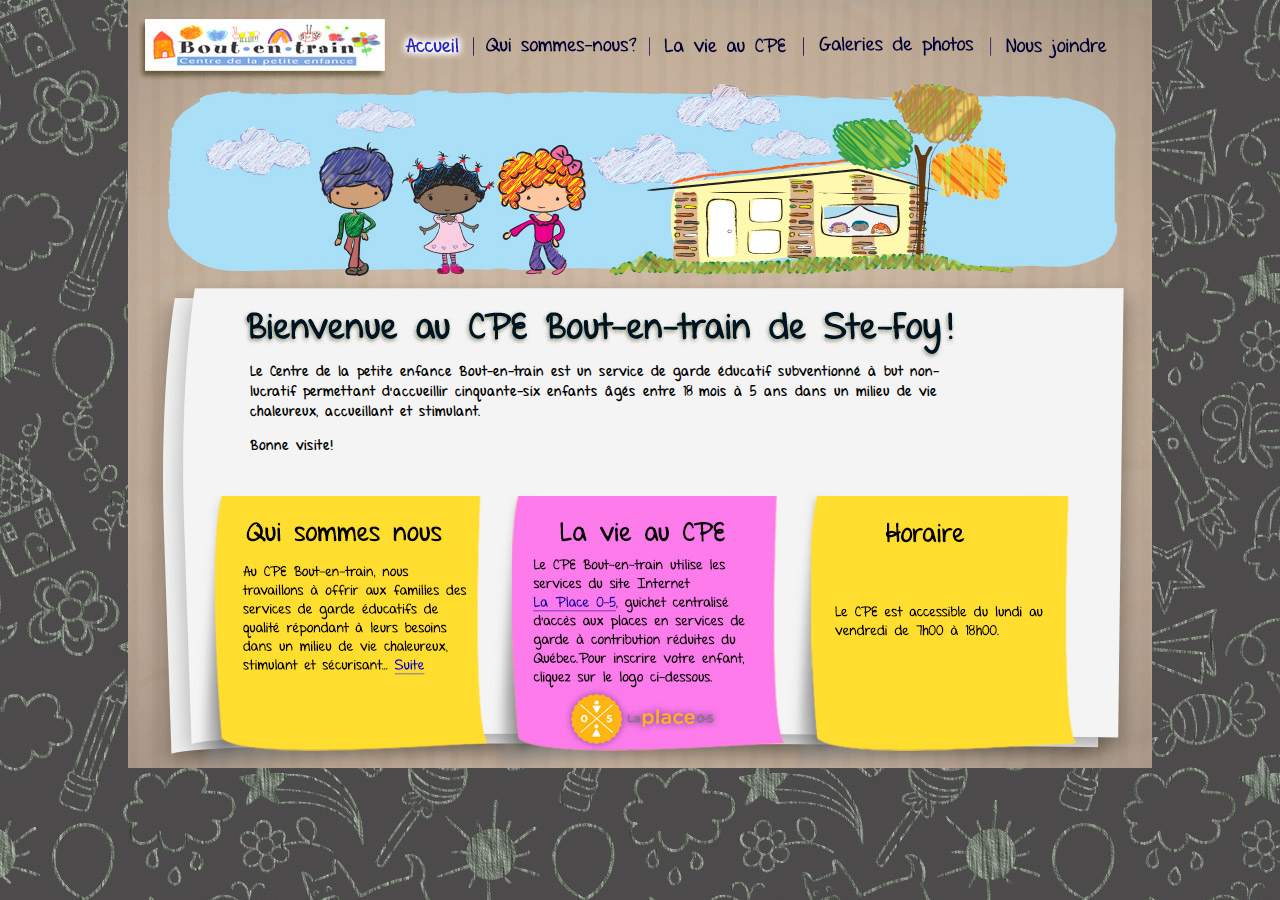
<file: accueil.html>
<html>
<head>
<meta http-equiv="Content-Type" content="text/html; charset=utf-8">
<title>Accueil</title>
<link rel="stylesheet" type="text/css" href="styleCpe.css" media="screen" />
<script type="text/javascript">
function MM_swapImgRestore() { //v3.0
  var i,x,a=document.MM_sr; for(i=0;a&&i<a.length&&(x=a[i])&&x.oSrc;i++) x.src=x.oSrc;
}
function MM_preloadImages() { //v3.0
  var d=document; if(d.images){ if(!d.MM_p) d.MM_p=new Array();
    var i,j=d.MM_p.length,a=MM_preloadImages.arguments; for(i=0; i<a.length; i++)
    if (a[i].indexOf("#")!=0){ d.MM_p[j]=new Image; d.MM_p[j++].src=a[i];}}
}

function MM_findObj(n, d) { //v4.01
  var p,i,x;  if(!d) d=document; if((p=n.indexOf("?"))>0&&parent.frames.length) {
    d=parent.frames[n.substring(p+1)].document; n=n.substring(0,p);}
  if(!(x=d[n])&&d.all) x=d.all[n]; for (i=0;!x&&i<d.forms.length;i++) x=d.forms[i][n];
  for(i=0;!x&&d.layers&&i<d.layers.length;i++) x=MM_findObj(n,d.layers[i].document);
  if(!x && d.getElementById) x=d.getElementById(n); return x;
}

function MM_swapImage() { //v3.0
  var i,j=0,x,a=MM_swapImage.arguments; document.MM_sr=new Array; for(i=0;i<(a.length-2);i+=3)
   if ((x=MM_findObj(a[i]))!=null){document.MM_sr[j++]=x; if(!x.oSrc) x.oSrc=x.src; x.src=a[i+2];}
}
</script>

<link rel="shortcut icon" href="images/Btt.ico">

</head>

<body onLoad="MM_preloadImages('images/AccueilRoll.jpg','images/QuiSommeNousRoll.jpg','images/LaVieRoll.jpg','images/GalerieMenuRoll.jpg','images/NousJoindreMenuRoll.jpg')">
<table width="1024" border="0" align="center" cellpadding="0" cellspacing="0">
  <tr>
    <td colspan="3" align="left" valign="top"><table width="1024" border="0" cellspacing="0" cellpadding="0">
      <tr>
        <td width="267" height="78" align="left" valign="top"><a href="accueil.html"><img src="images/LogoCpe.jpg" width="267" height="78" alt="LogoCpe"></a></td>
        <td width="74" height="78" align="left" valign="top"><a href="accueil.html" onMouseOut="MM_swapImgRestore()" onMouseOver="MM_swapImage('AccueilMenu','','images/AccueilRoll.jpg',1)"><img src="images/AccueilRoll.jpg" width="74" height="78" id="AccueilMenu"></a></td>
        <td width="176" height="78" align="left" valign="top"><a href="quisommesnous.html" onMouseOut="MM_swapImgRestore()" onMouseOver="MM_swapImage('QuiSommesNous','','images/QuiSommeNousRoll.jpg',1)"><img src="images/QuiSommesMenu.jpg" width="176" height="78" id="QuiSommesNous"></a></td>
        <td width="153" height="78" align="left" valign="top"><a href="laviecpe.html" onMouseOut="MM_swapImgRestore()" onMouseOver="MM_swapImage('Image11','','images/LaVieRoll.jpg',1)"><img src="images/LaVieMenu.jpg" width="153" height="78" id="Image11"></a></td>
        <td width="185" height="78" align="left" valign="top"><a href="galeriephotos.html" onMouseOut="MM_swapImgRestore()" onMouseOver="MM_swapImage('GalerieMenu','','images/GalerieMenuRoll.jpg',1)"><img src="images/GalerieMenu.jpg" width="185" height="78" id="GalerieMenu"></a></td>
        <td width="169" height="78" align="left" valign="top"><a href="nousjoindre.html" onMouseOut="MM_swapImgRestore()" onMouseOver="MM_swapImage('NousJoindre','','images/NousJoindreMenuRoll.jpg',1)"><img src="images/NousJoindreMenu.jpg" width="169" height="78" id="NousJoindre"></a></td>
      </tr>
    </table></td>
  </tr>
  <tr>
    <td height="203" colspan="3" align="left" valign="top"><img src="images/Banniere.jpg" width="1024" height="203" alt="Banniere"></td>
  </tr>
  <tr>
    <td height="81" colspan="3" align="left" valign="top"><img src="images/TitreAccueil_27.jpg" width="1024" height="81"></td>
  </tr>
  <tr>
    <td width="267" height="127" align="left" valign="top"><img src="images/AccueilCoteGuche.jpg" width="267" height="127" alt="AccueilCoteGuche"></td>
    <td width="561" height="127" align="left" valign="top" bgcolor="#F4F4F4">
      <div style="margin-left:-145px">
        <span class="texte">Le Centre de la petite enfance Bout-en-train est un service de garde éducatif subventionné à but non-lucratif permettant d’accueillir cinquante-six enfants âgés entre 18 mois à 5 ans dans un milieu de vie chaleureux, accueillant et stimulant.
        <p>Bonne visite!</p></span>
      </div>
    </td>
    <td width="196" height="127" align="left" valign="top"><img src="images/AccueilCoteDroite.jpg" width="196" height="127" alt="AccueilCoteDroite"></td>
  </tr>
  <tr>
    <td colspan="3" align="left" valign="top"><table width="1024" border="0" cellspacing="0" cellpadding="0">
      <tr>
        <td width="369" height="279" align="left" valign="top"><img src="images/AccueilMemo1.jpg" alt="AcceuilMemo1" width="369" height="279" usemap="#Map2" border="0"></td>
        <td width="301" height="279" align="left" valign="top"><img src="images/AccueilMemo2.jpg" alt="AcceuilMemo2" width="301" height="279" usemap="#Map" border="0"></td>
        <td width="354" height="279" align="left" valign="top"><img src="images/AccueilMemo3.jpg" width="354" height="279" alt="AccueilMemo3"></td>
      </tr>
    </table></td>
  </tr>
</table>

<map name="Map">
  <area shape="rect" coords="68,200,234,260" href="https://www.laplace0-5.com/in/faces/homeInBook.xhtml" target="_blank">
  <area shape="rect" coords="37,106,120,123" href="https://www.laplace0-5.com/in/faces/homeInBook.xhtml" target="_blank">
</map>

<map name="Map2">
  <area shape="rect" coords="266,170,302,188" href="quisommesnous.html">
</map>
</body>
</html>
</file>
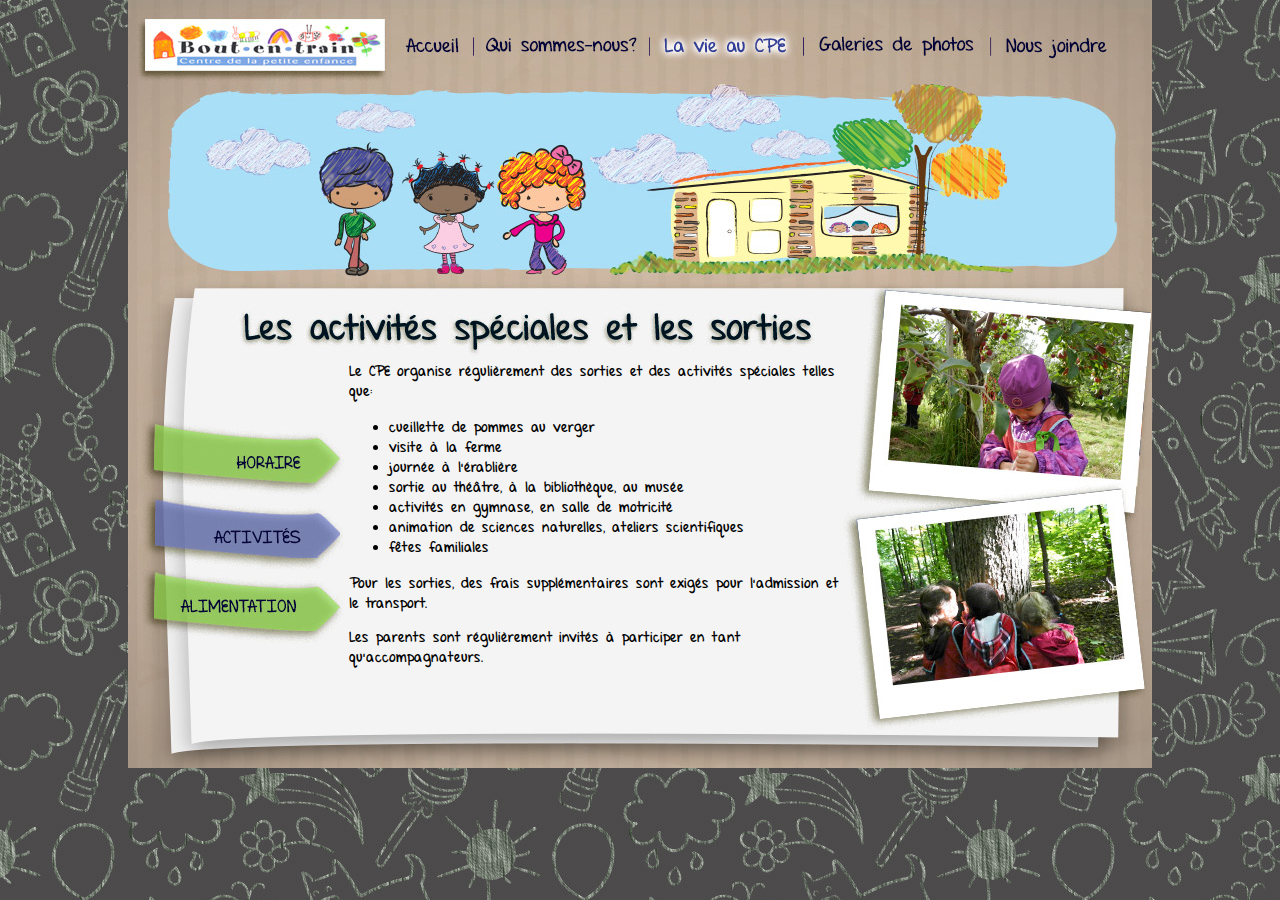
<file: activites.html>
<html>
<head>
<meta http-equiv="Content-Type" content="text/html; charset=utf-8">
<title>Activités spéciales et les sorties</title>
<link href="styleCpe.css" rel="stylesheet" type="text/css">
<script type="text/javascript">
function MM_swapImgRestore() { //v3.0
  var i,x,a=document.MM_sr; for(i=0;a&&i<a.length&&(x=a[i])&&x.oSrc;i++) x.src=x.oSrc;
}
function MM_preloadImages() { //v3.0
  var d=document; if(d.images){ if(!d.MM_p) d.MM_p=new Array();
    var i,j=d.MM_p.length,a=MM_preloadImages.arguments; for(i=0; i<a.length; i++)
    if (a[i].indexOf("#")!=0){ d.MM_p[j]=new Image; d.MM_p[j++].src=a[i];}}
}

function MM_findObj(n, d) { //v4.01
  var p,i,x;  if(!d) d=document; if((p=n.indexOf("?"))>0&&parent.frames.length) {
    d=parent.frames[n.substring(p+1)].document; n=n.substring(0,p);}
  if(!(x=d[n])&&d.all) x=d.all[n]; for (i=0;!x&&i<d.forms.length;i++) x=d.forms[i][n];
  for(i=0;!x&&d.layers&&i<d.layers.length;i++) x=MM_findObj(n,d.layers[i].document);
  if(!x && d.getElementById) x=d.getElementById(n); return x;
}

function MM_swapImage() { //v3.0
  var i,j=0,x,a=MM_swapImage.arguments; document.MM_sr=new Array; for(i=0;i<(a.length-2);i+=3)
   if ((x=MM_findObj(a[i]))!=null){document.MM_sr[j++]=x; if(!x.oSrc) x.oSrc=x.src; x.src=a[i+2];}
}
</script>
<link rel="shortcut icon" href="images/Btt.ico">
</head>

<body onLoad="MM_preloadImages('images/AccueilRoll.jpg','images/QuiSommeNousRoll.jpg','images/LaVieRoll.jpg','images/GalerieMenuRoll.jpg','images/NousJoindreMenuRoll.jpg','images/HoraireRoll.jpg','images/VieActivitesRoll.jpg','images/AlimentationRoll.jpg')">
<table width="1024" border="0" align="center" cellpadding="0" cellspacing="0">
  <tr>
    <td colspan="3" align="left" valign="top"><table width="1024" border="0" cellspacing="0" cellpadding="0">
      <tr>
        <td width="267" height="78" align="left" valign="top"><a href="accueil.html"><img src="images/LogoCpe.jpg" width="267" height="78" alt="LogoCpe"></a></td>
        <td width="74" height="78" align="left" valign="top"><a href="accueil.html" onMouseOut="MM_swapImgRestore()" onMouseOver="MM_swapImage('Accueil','','images/AccueilRoll.jpg',1)"><img src="images/AccueilMenu.jpg" width="74" height="78" usemap="#AccueilMap" id="Accueil" border="0"></a></td>
        <td width="176" height="78" align="left" valign="top"><a href="quisommesnous.html" onMouseOut="MM_swapImgRestore()" onMouseOver="MM_swapImage('Quisommesnous','','images/QuiSommeNousRoll.jpg',1)"><img src="images/QuiSommesMenu.jpg" width="176" height="78" id="Quisommesnous"></a></td>
        <td width="153" height="78" align="left" valign="top"><a href="laviecpe.html" onMouseOut="MM_swapImgRestore()" onMouseOver="MM_swapImage('LaVieMenu','','images/LaVieRoll.jpg',1)"><img src="images/LaVieRoll.jpg" width="153" height="78" id="LaVieMenu"></a></td>
        <td width="185" height="78" align="left" valign="top"><a href="galeriephotos.html" onMouseOut="MM_swapImgRestore()" onMouseOver="MM_swapImage('GalerieMenu','','images/GalerieMenuRoll.jpg',1)"><img src="images/GalerieMenu.jpg" width="185" height="78" id="GalerieMenu"></a></td>
        <td width="169" height="78" align="left" valign="top"><a href="nousjoindre.html" onMouseOut="MM_swapImgRestore()" onMouseOver="MM_swapImage('NousJoindre','','images/NousJoindreMenuRoll.jpg',1)"><img src="images/NousJoindreMenu.jpg" width="169" height="78" id="NousJoindre"></a></td>
      </tr>
    </table></td>
  </tr>
  <tr>
    <td height="203" colspan="3" align="left" valign="top"><img src="images/Banniere.jpg" width="1024" height="203" alt="Banniere"></td>
  </tr>
  <tr>
    <td height="81" colspan="2" align="left" valign="top"><img src="images/TitreActivites_27.jpg" width="715" height="81"></td>
    <td width="309" height="487" rowspan="3" align="left" valign="top"><a href="galeriephotos.html"><img src="images/ActivitesPhoto.jpg" width="309" height="487" alt="Activitesphoto"></a></td>
  </tr>
  <tr>
    <td width="221" align="left" valign="top"><table width="220" border="0" cellspacing="0" cellpadding="0">
      <tr>
        <td width="220" height="57" align="left" valign="top"><img src="images/QuiSommesNousCoteGauche.jpg" width="221" height="57" alt="quicotegauche"></td>
      </tr>
      <tr>
        <td width="220" height="78" align="left" valign="top"><a href="horaire.html" onMouseOut="MM_swapImgRestore()" onMouseOver="MM_swapImage('horaire','','images/HoraireRoll.jpg',1)"><img src="images/Horaire.jpg" width="221" height="78" id="horaire"></a></td>
      </tr>
      <tr>
        <td width="221" height="74" align="left" valign="top"><a href="activites.html" onMouseOut="MM_swapImgRestore()" onMouseOver="MM_swapImage('Activites','','images/VieActivitesRoll.jpg',1)"><img src="images/VieActivitesRoll.jpg" width="221" height="74" id="Activites"></a></td>
      </tr>
      <tr>
        <td width="221" height="71" align="left" valign="top"><a href="alimentation.html" onMouseOut="MM_swapImgRestore()" onMouseOver="MM_swapImage('Alimentation','','images/AlimentationRoll.jpg',1)"><img src="images/VieAlimentation.jpg" width="221" height="71" id="Alimentation"></a></td>
      </tr>
      <tr>
        <td width="221" height="88" align="left" valign="top"><img src="images/LaVieCoteGauche.jpg" width="221" height="88" usemap="#quipartenairesMap" id="quipartenaires" border="0"></td>
      </tr>
    </table></td>
    <td width="494" height="368" align="left" valign="top" bgcolor="#F4F4F4"><p class="texte">Le CPE organise régulièrement des sorties et des activités
spéciales telles que:</span>
      <ul>
        <li class="texte">cueillette de pommes au verger</li>
        <li class="texte">visite à la ferme</li>
        <li class="texte">journée à l’érablière</li>
<li class="texte">sortie au théâtre, à la bibliothèque, au musée</li>
<li class="texte">activités en gymnase, en salle de motricité</li>
<li class="texte">animation de sciences naturelles, ateliers scientifiques</li>
<li class="texte">fêtes familiales</li>
 </ul>       
      <p class="texte">Pour les sorties, des frais supplémentaires sont exigés pour l’admission et le transport.</p>
      <p class="texte">Les parents sont régulièrement invités à participer en tant qu’accompagnateurs.</p></td>
  </tr>
  <tr>
    <td height="38" colspan="2" align="left" valign="top"><img src="images/QuiSommesNousBannerBas.jpg" width="715" height="38" alt="quisommesbas"></td>
  </tr>
</table>
<map name="quipartenairesMap">
  <area shape="poly" coords="141,38" href="Partenaires.html">
</map>

<map name="AccueilMap">
  <area shape="poly" coords="45,48" href="#">
</map>
</body>
</html>
</file>
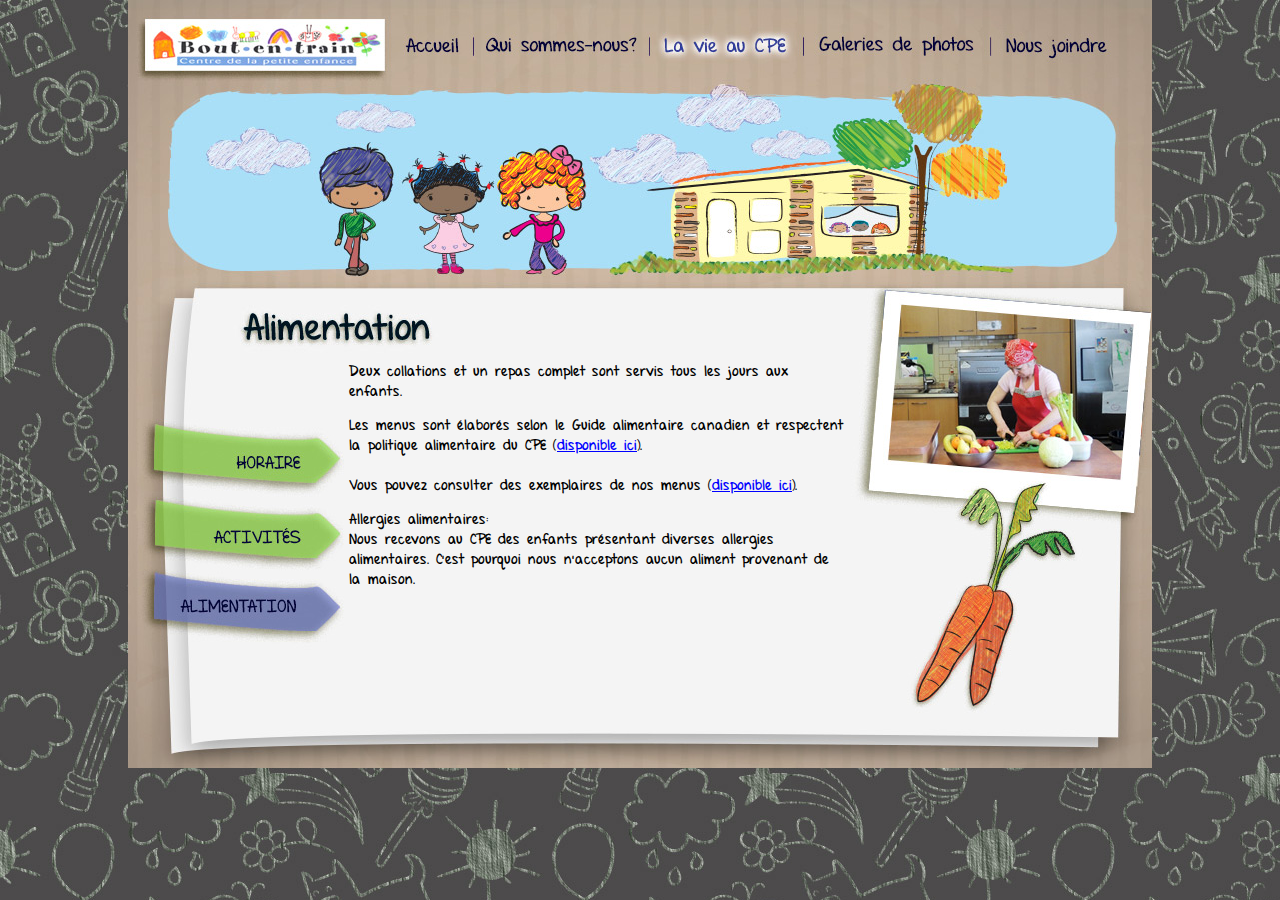
<file: alimentation.html>
<html>
<head>
<meta http-equiv="Content-Type" content="text/html; charset=utf-8">
<title>Alimentation</title>
<link href="styleCpe.css" rel="stylesheet" type="text/css">
<script type="text/javascript">
function MM_swapImgRestore() { //v3.0
  var i,x,a=document.MM_sr; for(i=0;a&&i<a.length&&(x=a[i])&&x.oSrc;i++) x.src=x.oSrc;
}
function MM_preloadImages() { //v3.0
  var d=document; if(d.images){ if(!d.MM_p) d.MM_p=new Array();
    var i,j=d.MM_p.length,a=MM_preloadImages.arguments; for(i=0; i<a.length; i++)
    if (a[i].indexOf("#")!=0){ d.MM_p[j]=new Image; d.MM_p[j++].src=a[i];}}
}

function MM_findObj(n, d) { //v4.01
  var p,i,x;  if(!d) d=document; if((p=n.indexOf("?"))>0&&parent.frames.length) {
    d=parent.frames[n.substring(p+1)].document; n=n.substring(0,p);}
  if(!(x=d[n])&&d.all) x=d.all[n]; for (i=0;!x&&i<d.forms.length;i++) x=d.forms[i][n];
  for(i=0;!x&&d.layers&&i<d.layers.length;i++) x=MM_findObj(n,d.layers[i].document);
  if(!x && d.getElementById) x=d.getElementById(n); return x;
}

function MM_swapImage() { //v3.0
  var i,j=0,x,a=MM_swapImage.arguments; document.MM_sr=new Array; for(i=0;i<(a.length-2);i+=3)
   if ((x=MM_findObj(a[i]))!=null){document.MM_sr[j++]=x; if(!x.oSrc) x.oSrc=x.src; x.src=a[i+2];}
}
</script>
<link rel="shortcut icon" href="images/Btt.ico">
</head>

<body onLoad="MM_preloadImages('images/AccueilRoll.jpg','images/QuiSommeNousRoll.jpg','images/LaVieRoll.jpg','images/GalerieMenuRoll.jpg','images/NousJoindreMenuRoll.jpg','images/HoraireRoll.jpg','images/VieActivitesRoll.jpg','images/AlimentationRoll.jpg')">
<table width="1024" border="0" align="center" cellpadding="0" cellspacing="0">
  <tr>
    <td colspan="3" align="left" valign="top"><table width="1024" border="0" cellspacing="0" cellpadding="0">
      <tr>
        <td width="267" height="78" align="left" valign="top"><a href="accueil.html"><img src="images/LogoCpe.jpg" width="267" height="78" alt="LogoCpe"></a></td>
        <td width="74" height="78" align="left" valign="top"><a href="accueil.html" onMouseOut="MM_swapImgRestore()" onMouseOver="MM_swapImage('Accueil','','images/AccueilRoll.jpg',1)"><img src="images/AccueilMenu.jpg" width="74" height="78" usemap="#AccueilMap" id="Accueil" border="0"></a></td>
        <td width="176" height="78" align="left" valign="top"><a href="quisommesnous.html" onMouseOut="MM_swapImgRestore()" onMouseOver="MM_swapImage('Quisommesnous','','images/QuiSommeNousRoll.jpg',1)"><img src="images/QuiSommesMenu.jpg" width="176" height="78" id="Quisommesnous"></a></td>
        <td width="153" height="78" align="left" valign="top"><a href="laviecpe.html" onMouseOut="MM_swapImgRestore()" onMouseOver="MM_swapImage('LaVieMenu','','images/LaVieRoll.jpg',1)"><img src="images/LaVieRoll.jpg" width="153" height="78" id="LaVieMenu"></a></td>
        <td width="185" height="78" align="left" valign="top"><a href="galeriephotos.html" onMouseOut="MM_swapImgRestore()" onMouseOver="MM_swapImage('GalerieMenu','','images/GalerieMenuRoll.jpg',1)"><img src="images/GalerieMenu.jpg" width="185" height="78" id="GalerieMenu"></a></td>
        <td width="169" height="78" align="left" valign="top"><a href="nousjoindre.html" onMouseOut="MM_swapImgRestore()" onMouseOver="MM_swapImage('NousJoindre','','images/NousJoindreMenuRoll.jpg',1)"><img src="images/NousJoindreMenu.jpg" width="169" height="78" id="NousJoindre"></a></td>
      </tr>
    </table></td>
  </tr>
  <tr>
    <td height="203" colspan="3" align="left" valign="top"><img src="images/Banniere.jpg" width="1024" height="203" alt="Banniere"></td>
  </tr>
  <tr>
    <td height="81" colspan="2" align="left" valign="top"><img src="images/AlimentationTitre_27.jpg" width="715" height="81"></td>
    <td width="309" height="487" rowspan="3" align="left" valign="top"><a href="galeriephotos"><img src="images/AlimentationPhoto.jpg" width="309" height="487" alt="AlimentationPhoto"></a></td>
  </tr>
  <tr>
    <td width="221" align="left" valign="top"><table width="220" border="0" cellspacing="0" cellpadding="0">
      <tr>
        <td width="220" height="57" align="left" valign="top"><img src="images/QuiSommesNousCoteGauche.jpg" width="221" height="57" alt="quicotegauche"></td>
      </tr>
      <tr>
        <td width="220" height="78" align="left" valign="top"><a href="horaire.html" onMouseOut="MM_swapImgRestore()" onMouseOver="MM_swapImage('horaire','','images/HoraireRoll.jpg',1)"><img src="images/Horaire.jpg" width="221" height="78" id="horaire"></a></td>
      </tr>
      <tr>
        <td width="220" height="74" align="left" valign="top"><a href="activites.html" onMouseOut="MM_swapImgRestore()" onMouseOver="MM_swapImage('Activites','','images/VieActivitesRoll.jpg',1)"><img src="images/VieActivites.jpg" width="221" height="74" id="Activites"></a></td>
      </tr>
      <tr>
        <td width="220" height="71" align="left" valign="top"><a href="alimentation.html" onMouseOut="MM_swapImgRestore()" onMouseOver="MM_swapImage('Alimentation','','images/AlimentationRoll.jpg',1)"><img src="images/AlimentationRoll.jpg" width="221" height="71" id="Alimentation"></a></td>
      </tr>
      <tr>
        <td width="220" height="88" align="left" valign="top"><img src="images/LaVieCoteGauche.jpg" width="221" height="88" usemap="#quipartenairesMap" id="quipartenaires" border="0"></td>
      </tr>
    </table></td>
    <td width="494" height="368" align="left" valign="top" bgcolor="#F4F4F4"><p class="texte">Deux collations et un repas complet sont servis tous les jours aux enfants.</p>
      <p class="texte">Les menus sont élaborés selon le Guide alimentaire canadien et respectent la politique alimentaire du CPE (<span class="bleu turquoise"><a href="documents/PolitiqueAlimentaireMai2013.pdf">disponible ici</a></span>).<br>
        <br>
      Vous pouvez consulter des exemplaires de nos menus (<span class="bleu turquoise"><a href="documents/menuAutomneSpecimen.pdf">disponible ici</a></span>).</p>
      <p class="texte">Allergies alimentaires:<br>
    Nous recevons au CPE des enfants présentant diverses allergies alimentaires. C’est pourquoi nous n’acceptons aucun aliment provenant de la maison.</p></td>
  </tr>
  <tr>
    <td height="38" colspan="2" align="left" valign="top"><img src="images/QuiSommesNousBannerBas.jpg" width="715" height="38" alt="quisommesbas"></td>
  </tr>
</table>
<map name="quipartenairesMap">
  <area shape="poly" coords="141,38" href="Partenaires.html">
</map>

<map name="AccueilMap">
  <area shape="poly" coords="45,48" href="#">
</map>
</body>
</html>
</file>
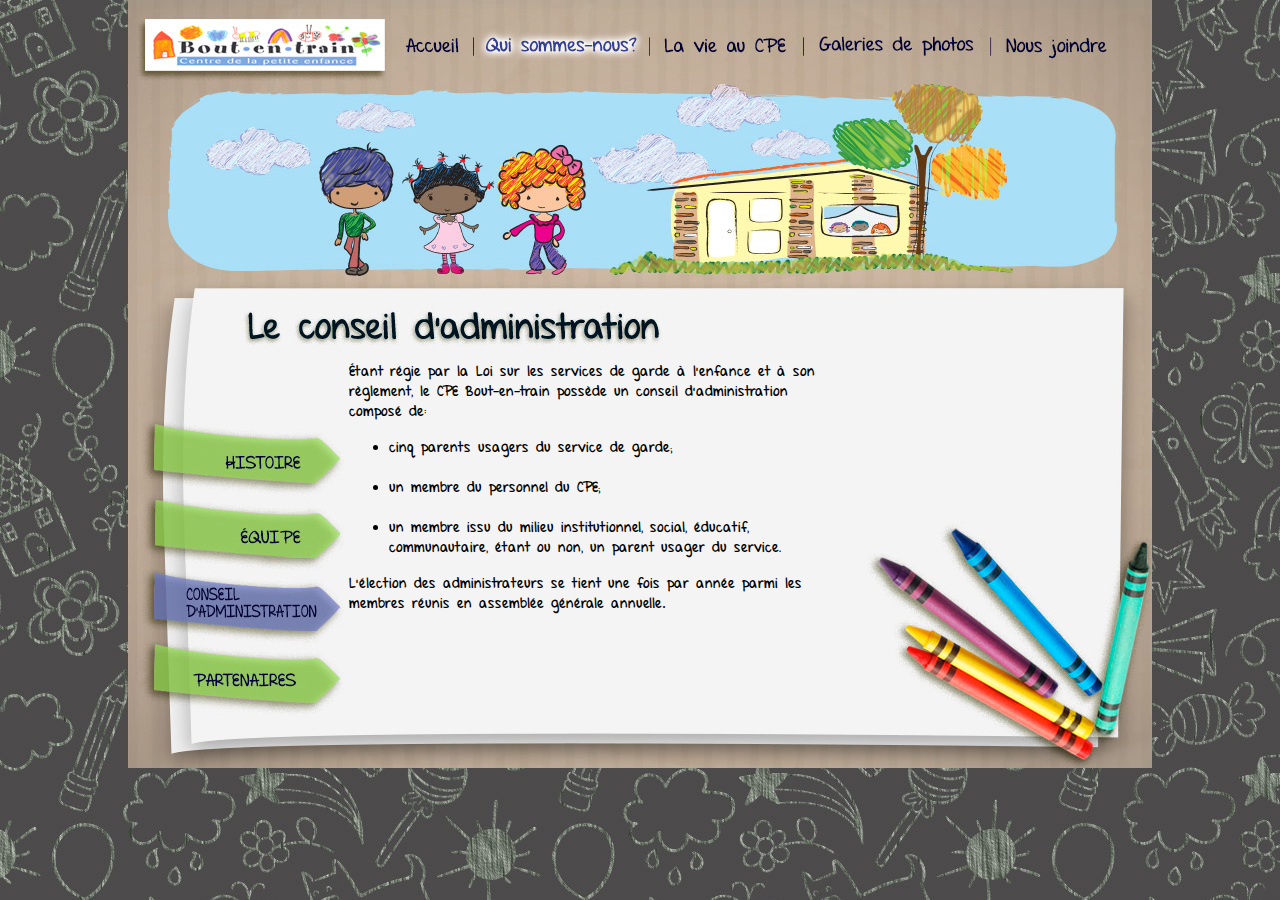
<file: conseil.html>
<html>
<head>
<meta http-equiv="Content-Type" content="text/html; charset=utf-8">
<title>Le conseil d'administration</title>
<link href="styleCpe.css" rel="stylesheet" type="text/css">
<script type="text/javascript">
function MM_swapImgRestore() { //v3.0
  var i,x,a=document.MM_sr; for(i=0;a&&i<a.length&&(x=a[i])&&x.oSrc;i++) x.src=x.oSrc;
}
function MM_preloadImages() { //v3.0
  var d=document; if(d.images){ if(!d.MM_p) d.MM_p=new Array();
    var i,j=d.MM_p.length,a=MM_preloadImages.arguments; for(i=0; i<a.length; i++)
    if (a[i].indexOf("#")!=0){ d.MM_p[j]=new Image; d.MM_p[j++].src=a[i];}}
}

function MM_findObj(n, d) { //v4.01
  var p,i,x;  if(!d) d=document; if((p=n.indexOf("?"))>0&&parent.frames.length) {
    d=parent.frames[n.substring(p+1)].document; n=n.substring(0,p);}
  if(!(x=d[n])&&d.all) x=d.all[n]; for (i=0;!x&&i<d.forms.length;i++) x=d.forms[i][n];
  for(i=0;!x&&d.layers&&i<d.layers.length;i++) x=MM_findObj(n,d.layers[i].document);
  if(!x && d.getElementById) x=d.getElementById(n); return x;
}

function MM_swapImage() { //v3.0
  var i,j=0,x,a=MM_swapImage.arguments; document.MM_sr=new Array; for(i=0;i<(a.length-2);i+=3)
   if ((x=MM_findObj(a[i]))!=null){document.MM_sr[j++]=x; if(!x.oSrc) x.oSrc=x.src; x.src=a[i+2];}
}
</script>
<link rel="shortcut icon" href="images/Btt.ico">
</head>

<body onLoad="MM_preloadImages('images/AccueilRoll.jpg','images/QuiSommeNousRoll.jpg','images/LaVieRoll.jpg','images/GalerieMenuRoll.jpg','images/NousJoindreMenuRoll.jpg','images/HistoireRoll.jpg','images/QuiSommesConseilRoll.jpg','images/PartenaireRoll.jpg','images/equipeBoutonRoll_48.jpg')">
<table width="1024" border="0" align="center" cellpadding="0" cellspacing="0">
  <tr>
    <td colspan="3" align="left" valign="top"><table width="1024" border="0" cellspacing="0" cellpadding="0">
      <tr>
        <td width="267" height="78" align="left" valign="top"><a href="accueil.html"><img src="images/LogoCpe.jpg" width="267" height="78" alt="LogoCpe"></a></td>
        <td width="74" height="78" align="left" valign="top"><a href="accueil.html" onMouseOut="MM_swapImgRestore()" onMouseOver="MM_swapImage('Accueil','','images/AccueilRoll.jpg',1)"><img src="images/AccueilMenu.jpg" width="74" height="78" usemap="#AccueilMap" id="Accueil" border="0"></a></td>
        <td width="176" height="78" align="left" valign="top"><a href="quisommesnous.html" onMouseOut="MM_swapImgRestore()" onMouseOver="MM_swapImage('Quisommesnous','','images/QuiSommeNousRoll.jpg',1)"><img src="images/QuiSommeNousRoll.jpg" width="176" height="78" id="Quisommesnous"></a></td>
        <td width="153" height="78" align="left" valign="top"><a href="laviecpe.html" onMouseOut="MM_swapImgRestore()" onMouseOver="MM_swapImage('LaVieMenu','','images/LaVieRoll.jpg',1)"><img src="images/LaVieMenu.jpg" width="153" height="78" id="LaVieMenu"></a></td>
        <td width="185" height="78" align="left" valign="top"><a href="galeriephotos.html" onMouseOut="MM_swapImgRestore()" onMouseOver="MM_swapImage('GalerieMenu','','images/GalerieMenuRoll.jpg',1)"><img src="images/GalerieMenu.jpg" width="185" height="78" id="GalerieMenu"></a></td>
        <td width="169" height="78" align="left" valign="top"><a href="nousjoindre.html" onMouseOut="MM_swapImgRestore()" onMouseOver="MM_swapImage('NousJoindre','','images/NousJoindreMenuRoll.jpg',1)"><img src="images/NousJoindreMenu.jpg" width="169" height="78" id="NousJoindre"></a></td>
      </tr>
    </table></td>
  </tr>
  <tr>
    <td height="203" colspan="3" align="left" valign="top"><img src="images/Banniere.jpg" width="1024" height="203" alt="Banniere"></td>
  </tr>
  <tr>
    <td height="81" colspan="2" align="left" valign="top"><img src="images/LeConseilAdministration_27.jpg" width="715" height="81"></td>
    <td width="309" height="487" rowspan="3" align="left" valign="top"><a href="GaleriePhotos.html"><img src="images/Histoirecrayons.jpg" alt="Quisommesnousphoto" width="309" height="487" border="0"></a></td>
  </tr>
  <tr>
    <td width="221" align="left" valign="top"><table width="220" border="0" cellspacing="0" cellpadding="0">
      <tr>
        <td width="220" height="57" align="left" valign="top"><img src="images/QuiSommesNousCoteGauche.jpg" width="221" height="57" alt="quicotegauche"></td>
      </tr>
      <tr>
        <td width="220" height="78" align="left" valign="top"><a href="histoire.html" onMouseOut="MM_swapImgRestore()" onMouseOver="MM_swapImage('quihistoire','','images/HistoireRoll.jpg',1)"><img src="images/QuiSommesHistoire.jpg" width="221" height="78" usemap="#quihistoireMap" id="quihistoire" border="0"></a></td>
      </tr>
      <tr>
        <td width="221" height="74" align="left" valign="top"><a href="equipe.html" onMouseOut="MM_swapImgRestore()" onMouseOver="MM_swapImage('Equipe','','images/equipeBoutonRoll_48.jpg',1)"><img src="images/equipeBouton_48.jpg" width="221" height="74" id="Equipe"></a></td>
      </tr>
      <tr>
        <td width="221" height="71" align="left" valign="top"><a href="conseil.html" onMouseOut="MM_swapImgRestore()" onMouseOver="MM_swapImage('Quiconseil','','images/QuiSommesConseilRoll.jpg',1)"><img src="images/QuiSommesConseilRoll.jpg" width="221" height="71" usemap="#QuiconseilMap" id="Quiconseil" border="0"></a></td>
      </tr>
      <tr>
        <td width="221" height="88" align="left" valign="top"><a href="partenaires.html" onMouseOut="MM_swapImgRestore()" onMouseOver="MM_swapImage('quipartenaires','','images/PartenaireRoll.jpg',1)"><img src="images/QuiPartenaires.jpg" width="221" height="88" usemap="#quipartenairesMap" id="quipartenaires" border="0"></a></td>
      </tr>
    </table></td>
    <td width="494" height="368" align="left" valign="top" bgcolor="#F4F4F4">
      <p class="texte">Étant régie par la Loi sur les services de garde à l’enfance et à son règlement, le CPE Bout-en-train possède un conseil d’administration composé de:</span>
      <ul>
        <li class="texte">cinq parents usagers du service de garde;<br><br></li>
        <li class="texte">un membre du personnel du CPE;<br><br></li>
        <li class="texte">un membre issu du milieu institutionnel, social, éducatif, communautaire, étant ou non, un parent usager du service.</li>
      </ul>       <span class="texte">L’élection des administrateurs se tient une fois par année parmi les membres réunis en assemblée générale annuelle</span>.</td>
  </tr>
  <tr>
    <td height="38" colspan="2" align="left" valign="top"><img src="images/QuiSommesNousBannerBas.jpg" width="715" height="38" alt="quisommesbas"></td>
  </tr>
</table>
<map name="quihistoireMap">
  <area shape="poly" coords="168,43" href="Histoire.html">
  <area shape="poly" coords="183,42" href="Histoire.html">
</map>
<map name="QuiconseilMap">
  <area shape="poly" coords="181,42" href="ConseilAdmon">
</map>

<map name="quipartenairesMap">
  <area shape="poly" coords="141,38" href="Partenaires.html">
</map>

<map name="AccueilMap">
  <area shape="poly" coords="45,48" href="#">
</map>
</body>
</html>
</file>
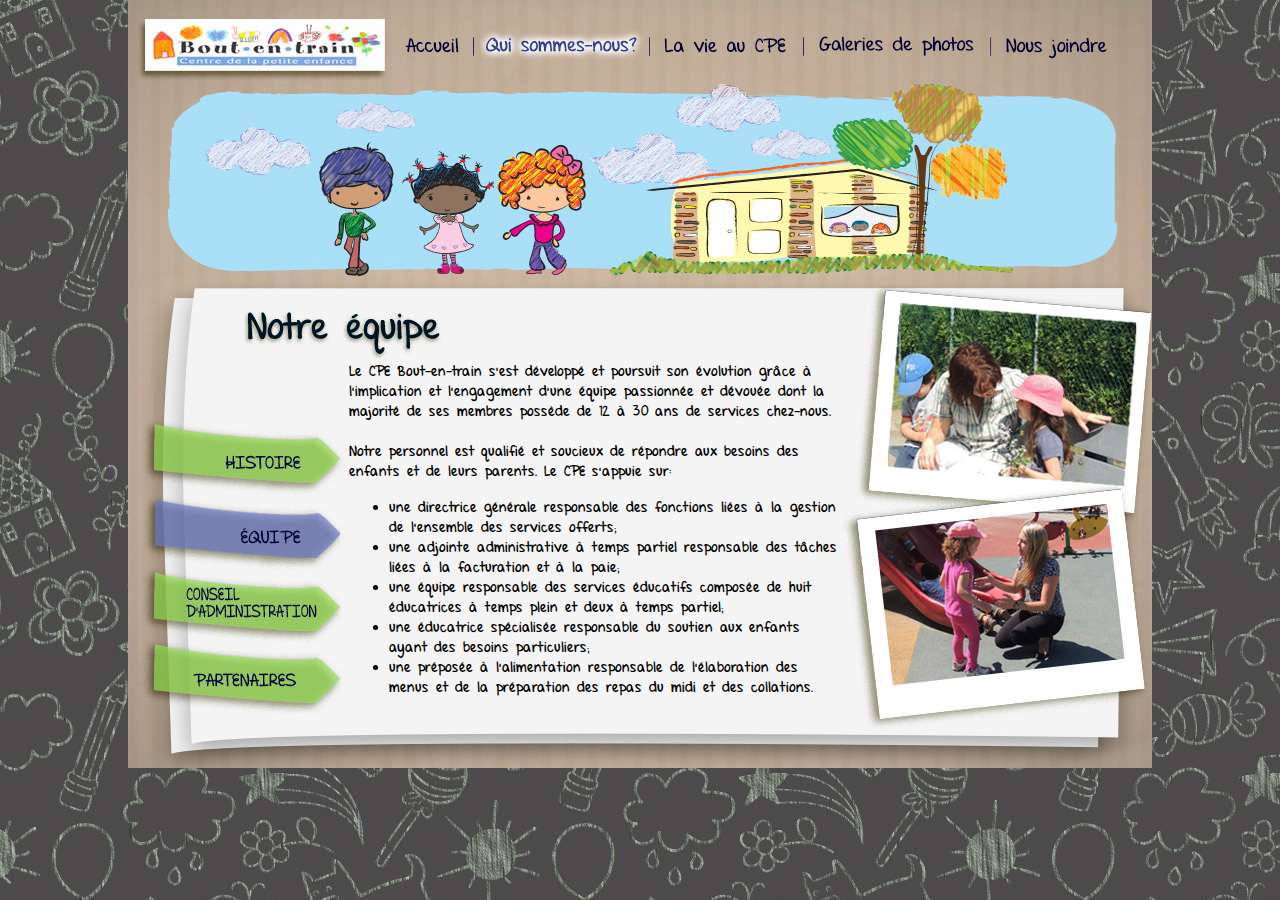
<file: equipe.html>
<html>
<head>
<meta http-equiv="Content-Type" content="text/html; charset=utf-8">
<title>Notre équipe</title>
<link href="styleCpe.css" rel="stylesheet" type="text/css">
<script type="text/javascript">
function MM_swapImgRestore() { //v3.0
  var i,x,a=document.MM_sr; for(i=0;a&&i<a.length&&(x=a[i])&&x.oSrc;i++) x.src=x.oSrc;
}
function MM_preloadImages() { //v3.0
  var d=document; if(d.images){ if(!d.MM_p) d.MM_p=new Array();
    var i,j=d.MM_p.length,a=MM_preloadImages.arguments; for(i=0; i<a.length; i++)
    if (a[i].indexOf("#")!=0){ d.MM_p[j]=new Image; d.MM_p[j++].src=a[i];}}
}

function MM_findObj(n, d) { //v4.01
  var p,i,x;  if(!d) d=document; if((p=n.indexOf("?"))>0&&parent.frames.length) {
    d=parent.frames[n.substring(p+1)].document; n=n.substring(0,p);}
  if(!(x=d[n])&&d.all) x=d.all[n]; for (i=0;!x&&i<d.forms.length;i++) x=d.forms[i][n];
  for(i=0;!x&&d.layers&&i<d.layers.length;i++) x=MM_findObj(n,d.layers[i].document);
  if(!x && d.getElementById) x=d.getElementById(n); return x;
}

function MM_swapImage() { //v3.0
  var i,j=0,x,a=MM_swapImage.arguments; document.MM_sr=new Array; for(i=0;i<(a.length-2);i+=3)
   if ((x=MM_findObj(a[i]))!=null){document.MM_sr[j++]=x; if(!x.oSrc) x.oSrc=x.src; x.src=a[i+2];}
}
</script>
<link rel="shortcut icon" href="images/Btt.ico">
</head>

<body onLoad="MM_preloadImages('images/AccueilRoll.jpg','images/QuiSommeNousRoll.jpg','images/LaVieRoll.jpg','images/GalerieMenuRoll.jpg','images/NousJoindreMenuRoll.jpg','images/HistoireRoll.jpg','images/QuiSommesConseilRoll.jpg','images/PartenaireRoll.jpg','images/equipeBoutonRoll_48.jpg')">
<table width="1024" border="0" align="center" cellpadding="0" cellspacing="0">
  <tr>
    <td colspan="3" align="left" valign="top"><table width="1024" border="0" cellspacing="0" cellpadding="0">
      <tr>
        <td width="267" height="78" align="left" valign="top"><a href="accueil.html"><img src="images/LogoCpe.jpg" width="267" height="78" alt="LogoCpe"></a></td>
        <td width="74" height="78" align="left" valign="top"><a href="accueil.html" onMouseOut="MM_swapImgRestore()" onMouseOver="MM_swapImage('Accueil','','images/AccueilRoll.jpg',1)"><img src="images/AccueilMenu.jpg" width="74" height="78" usemap="#AccueilMap" id="Accueil" border="0"></a></td>
        <td width="176" height="78" align="left" valign="top"><a href="quisommesnous.html" onMouseOut="MM_swapImgRestore()" onMouseOver="MM_swapImage('Quisommesnous','','images/QuiSommeNousRoll.jpg',1)"><img src="images/QuiSommeNousRoll.jpg" width="176" height="78" id="Quisommesnous"></a></td>
        <td width="153" height="78" align="left" valign="top"><a href="laviecpe.html" onMouseOut="MM_swapImgRestore()" onMouseOver="MM_swapImage('LaVieMenu','','images/LaVieRoll.jpg',1)"><img src="images/LaVieMenu.jpg" width="153" height="78" id="LaVieMenu"></a></td>
        <td width="185" height="78" align="left" valign="top"><a href="galeriephotos.html" onMouseOut="MM_swapImgRestore()" onMouseOver="MM_swapImage('GalerieMenu','','images/GalerieMenuRoll.jpg',1)"><img src="images/GalerieMenu.jpg" width="185" height="78" id="GalerieMenu"></a></td>
        <td width="169" height="78" align="left" valign="top"><a href="nousjoindre.html" onMouseOut="MM_swapImgRestore()" onMouseOver="MM_swapImage('NousJoindre','','images/NousJoindreMenuRoll.jpg',1)"><img src="images/NousJoindreMenu.jpg" width="169" height="78" id="NousJoindre"></a></td>
      </tr>
    </table></td>
  </tr>
  <tr>
    <td height="203" colspan="3" align="left" valign="top"><img src="images/Banniere.jpg" width="1024" height="203" alt="Banniere"></td>
  </tr>
  <tr>
    <td height="81" colspan="2" align="left" valign="top"><img src="images/NotreEquipe_27.jpg" width="715" height="81"></td>
    <td width="309" height="487" rowspan="3" align="left" valign="top"><a href="galeriephotos.html"><img src="images/EquipePhotoDroite.jpg" alt="Quisommesnousphoto" width="309" height="487" border="0"></a></td>
  </tr>
  <tr>
    <td width="221" align="left" valign="top"><table width="220" border="0" cellspacing="0" cellpadding="0">
      <tr>
        <td width="220" height="57" align="left" valign="top"><img src="images/QuiSommesNousCoteGauche.jpg" width="221" height="57" alt="quicotegauche"></td>
      </tr>
      <tr>
        <td width="220" height="78" align="left" valign="top"><a href="histoire.html" onMouseOut="MM_swapImgRestore()" onMouseOver="MM_swapImage('quihistoire','','images/HistoireRoll.jpg',1)"><img src="images/QuiSommesHistoire.jpg" width="221" height="78" usemap="#quihistoireMap" id="quihistoire" border="0"></a></td>
      </tr>
      <tr>
        <td width="221" height="74" align="left" valign="top"><a href="equipe.html" onMouseOut="MM_swapImgRestore()" onMouseOver="MM_swapImage('Equipe','','images/equipeBoutonRoll_48.jpg',1)"><img src="images/equipeBoutonRoll_48.jpg" width="221" height="74" id="Equipe"></a></td>
      </tr>
      <tr>
        <td width="221" height="71" align="left" valign="top"><a href="conseil.html" onMouseOut="MM_swapImgRestore()" onMouseOver="MM_swapImage('Quiconseil','','images/QuiSommesConseilRoll.jpg',1)"><img src="images/QuiSommesConseil.jpg" width="221" height="71" usemap="#QuiconseilMap" id="Quiconseil" border="0"></a></td>
      </tr>
      <tr>
        <td width="221" height="88" align="left" valign="top"><a href="partenaires.html" onMouseOut="MM_swapImgRestore()" onMouseOver="MM_swapImage('quipartenaires','','images/PartenaireRoll.jpg',1)"><img src="images/QuiPartenaires.jpg" width="221" height="88" usemap="#quipartenairesMap" id="quipartenaires" border="0"></a></td>
      </tr>
    </table></td>
    <td width="494" height="368" align="left" valign="top" bgcolor="#F4F4F4"><p><span class="texte">Le CPE Bout-en-train s’est développé et poursuit son évolution grâce à l’implication et l’engagement d'une équipe passionnée et dévouée dont la majorité de ses membres possède de 12 à 30 ans de services chez-nous.<br><br>
Notre personnel est qualifié et soucieux de répondre aux besoins des enfants et de leurs parents. 
Le CPE s'appuie sur:</span> </span>
      <ul>
        <li class="texte">une directrice générale responsable des fonctions liées à la gestion de l’ensemble des services offerts;
</li>
        <li class="texte">une adjointe administrative à temps partiel responsable des tâches liées à la facturation et à la paie;</li>
        
<li class="texte">une équipe responsable des services éducatifs composée de huit éducatrices à temps plein et deux 
à temps partiel;
</li>
        
<li class="texte">une éducatrice spécialisée responsable du soutien aux enfants ayant des besoins particuliers;
</li>
<li class="texte">une préposée à l'alimentation responsable de l'élaboration des menus et de la préparation des repas du midi et des collations.</li>
    </ul></td>
  </tr>
  <tr>
    <td height="38" colspan="2" align="left" valign="top"><img src="images/QuiSommesNousBannerBas.jpg" width="715" height="38" alt="quisommesbas"></td>
  </tr>
</table>
<map name="quihistoireMap">
  <area shape="poly" coords="168,43" href="Histoire.html">
  <area shape="poly" coords="183,42" href="Histoire.html">
</map>
<map name="QuiconseilMap">
  <area shape="poly" coords="181,42" href="ConseilAdmon">
</map>

<map name="quipartenairesMap">
  <area shape="poly" coords="141,38" href="Partenaires.html">
</map>

<map name="AccueilMap">
  <area shape="poly" coords="45,48" href="#">
</map>
</body>
</html>
</file>
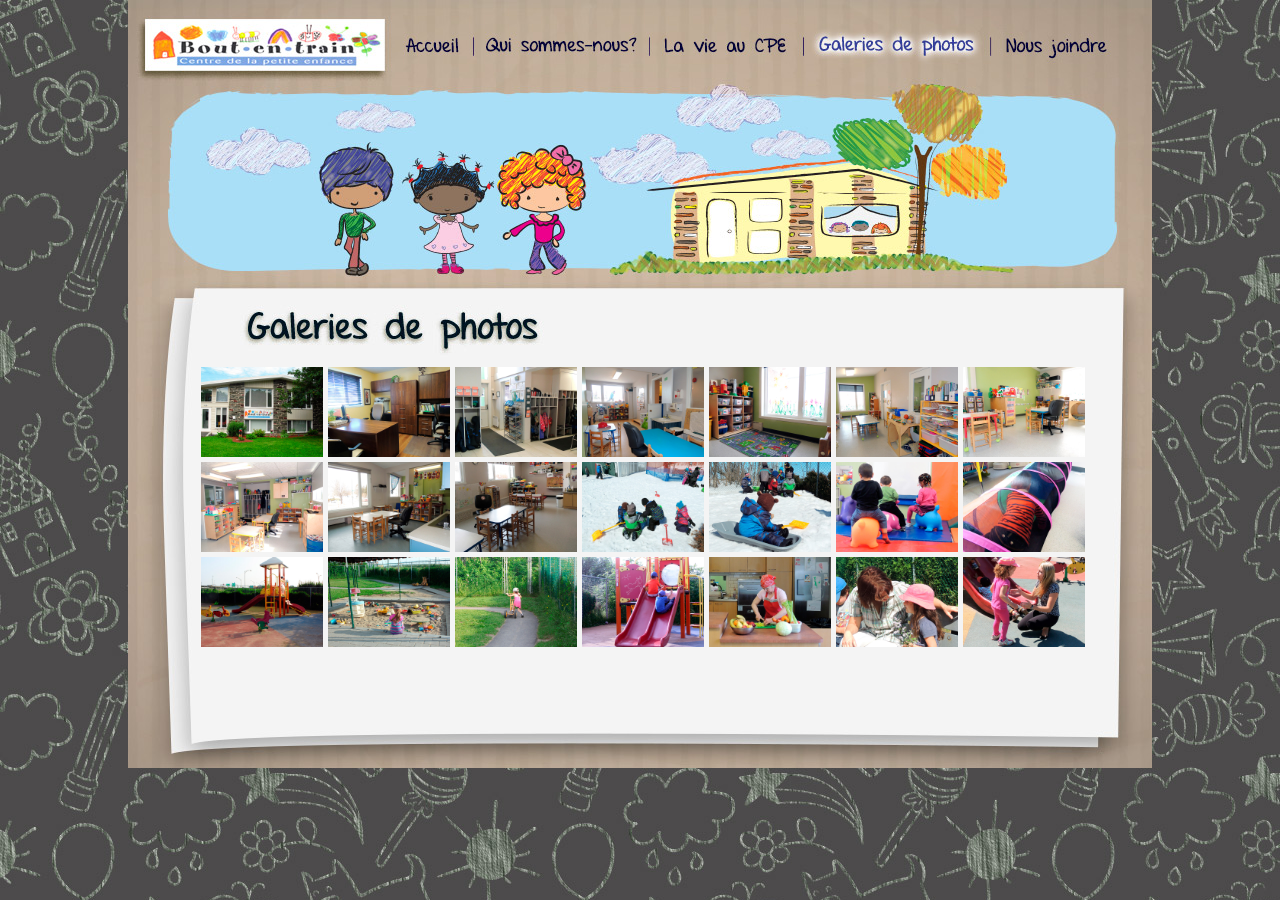
<file: galeriephotos.html>
<html>
<head>
<meta http-equiv="Content-Type" content="text/html; charset=utf-8">
<title>Galeries de photos</title>
<script type="text/javascript">
function MM_swapImgRestore() { //v3.0
  var i,x,a=document.MM_sr; for(i=0;a&&i<a.length&&(x=a[i])&&x.oSrc;i++) x.src=x.oSrc;
}
function MM_preloadImages() { //v3.0
  var d=document; if(d.images){ if(!d.MM_p) d.MM_p=new Array();
    var i,j=d.MM_p.length,a=MM_preloadImages.arguments; for(i=0; i<a.length; i++)
    if (a[i].indexOf("#")!=0){ d.MM_p[j]=new Image; d.MM_p[j++].src=a[i];}}
}

function MM_findObj(n, d) { //v4.01
  var p,i,x;  if(!d) d=document; if((p=n.indexOf("?"))>0&&parent.frames.length) {
    d=parent.frames[n.substring(p+1)].document; n=n.substring(0,p);}
  if(!(x=d[n])&&d.all) x=d.all[n]; for (i=0;!x&&i<d.forms.length;i++) x=d.forms[i][n];
  for(i=0;!x&&d.layers&&i<d.layers.length;i++) x=MM_findObj(n,d.layers[i].document);
  if(!x && d.getElementById) x=d.getElementById(n); return x;
}

function MM_swapImage() { //v3.0
  var i,j=0,x,a=MM_swapImage.arguments; document.MM_sr=new Array; for(i=0;i<(a.length-2);i+=3)
   if ((x=MM_findObj(a[i]))!=null){document.MM_sr[j++]=x; if(!x.oSrc) x.oSrc=x.src; x.src=a[i+2];}
}
</script>
<script type="text/javascript" src="./fancybox/jquery-1.4.3.js"></script> 
<script type="text/javascript" src="./fancybox/jquery.mousewheel-3.0.4.pack.js"></script> 
<script type="text/javascript" src="./fancybox/jquery.fancybox-1.3.4.pack.js"></script> 
<link rel="stylesheet" type="text/css" href="./fancybox/jquery.fancybox-1.3.4.css" media="screen" />
<link rel="stylesheet" type="text/css" href="styleCpe.css" media="screen" />

<script type="text/javascript"> 
$(document).ready(function() { 
   $('a[rel=diaporama_group]').fancybox({ 
      'transitionIn' : 'elastic', 
      'transitionOut' : 'none', 
      'titlePosition' : 'over', 
      'titleFormat' : function(title, currentArray, currentIndex, currentOpts) { 
      return '<span id="fancybox-title-over">Image ' + (currentIndex + 1) + ' / ' + currentArray.length + (title.length ? '   ' + title : '') + '</span>'; 
      } 
   }); 
}); 
</script> 
<link rel="shortcut icon" href="images/Btt.ico">
</head>

<body onLoad="MM_preloadImages('images/AccueilRoll.jpg','images/QuiSommeNousRoll.jpg','images/LaVieRoll.jpg','images/GalerieMenuRoll.jpg','images/NousJoindreMenuRoll.jpg')">
<table width="1024" border="0" align="center" cellpadding="0" cellspacing="0">
  <tr>
    <td colspan="3" align="left" valign="top"><table width="1024" border="0" cellspacing="0" cellpadding="0">
      <tr>
        <td width="267" height="78" align="left" valign="top"><a href="accueil.html"><img src="images/LogoCpe.jpg" width="267" height="78" alt="LogoCpe"></a></td>
        <td width="74" height="78" align="left" valign="top"><a href="accueil.html" onMouseOut="MM_swapImgRestore()" onMouseOver="MM_swapImage('Accueil','','images/AccueilRoll.jpg',1)"><img src="images/AccueilMenu.jpg" width="74" height="78" usemap="#AccueilMap" id="Accueil" border="0"></a></td>
        <td width="176" height="78" align="left" valign="top"><a href="quisommesnous.html" onMouseOut="MM_swapImgRestore()" onMouseOver="MM_swapImage('Quisommesnous','','images/QuiSommeNousRoll.jpg',1)"><img src="images/QuiSommesMenu.jpg" width="176" height="78" id="Quisommesnous"></a></td>
        <td width="153" height="78" align="left" valign="top"><a href="laviecpe.html" onMouseOut="MM_swapImgRestore()" onMouseOver="MM_swapImage('LaVieMenu','','images/LaVieRoll.jpg',1)"><img src="images/LaVieMenu.jpg" width="153" height="78" id="LaVieMenu"></a></td>
        <td width="185" height="78" align="left" valign="top"><a href="galeriephotos.html" onMouseOut="MM_swapImgRestore()" onMouseOver="MM_swapImage('GalerieMenu','','images/GalerieMenuRoll.jpg',1)"><img src="images/GalerieMenuRoll.jpg" width="185" height="78" id="GalerieMenu"></a></td>
        <td width="169" height="78" align="left" valign="top"><a href="nousjoindre.html" onMouseOut="MM_swapImgRestore()" onMouseOver="MM_swapImage('NousJoindre','','images/NousJoindreMenuRoll.jpg',1)"><img src="images/NousJoindreMenu.jpg" width="169" height="78" id="NousJoindre"></a></td>
      </tr>
    </table></td>
  </tr>
  <tr>
    <td height="203" colspan="3" align="left" valign="top"><img src="images/Banniere.jpg" width="1024" height="203" alt="Banniere"></td>
  </tr>
  <tr>
    <td height="81" colspan="3" align="left" valign="top"><img src="images/GalerieTitre_27.jpg" width="1024" height="81"></td>
  </tr>
  <tr>
    <td width="73" align="left" valign="top"><table width="72" border="0" cellspacing="0" cellpadding="0">
      <tr>
        <td width="72" height="368" align="left" valign="top" bgcolor="#F4F4F4"><img src="images/galerieCoteGauche.jpg" width="73" height="368"></td>
      </tr>
    </table></td>
    <td width="904" height="368" align="left" valign="top" bgcolor="#F4F4F4">
    
    <div class="tumbs"><a class="diaporama_group" rel="diaporama_group" href="images/GaleriePhotos/photo01.jpg">
		<img src="images/GaleriePhotos/photo01.jpg" alt="" width="122" height="90" />
    </a></div>
    
    <div class="tumbs"><a class="diaporama_group" rel="diaporama_group" href="images/GaleriePhotos/photo02.jpg">
        <img src="images/GaleriePhotos/photo02.jpg" alt="" width="122" height="90" />
    </a></div>
    
    <div class="tumbs"><a class="diaporama_group" rel="diaporama_group" href="images/GaleriePhotos/photo03.jpg">
        <img src="images/GaleriePhotos/photo03.jpg" alt="" width="122" height="90" />
    </a></div>
    
    <div class="tumbs"><a class="diaporama_group" rel="diaporama_group" href="images/GaleriePhotos/photo04.jpg">
        <img src="images/GaleriePhotos/photo04.jpg" alt="" width="122" height="90" />
    </a></div>
    
    <div class="tumbs"><a class="diaporama_group" rel="diaporama_group" href="images/GaleriePhotos/photo05.jpg">
        <img src="images/GaleriePhotos/photo05.jpg" alt="" width="122" height="90" />
    </a></div>
    
    <div class="tumbs"><a class="diaporama_group" rel="diaporama_group" href="images/GaleriePhotos/photo06.jpg">
        <img src="images/GaleriePhotos/photo06.jpg" alt="" width="122" height="90" />
    </a></div>
    
    <div class="tumbs"><a class="diaporama_group" rel="diaporama_group" href="images/GaleriePhotos/photo07.jpg">
        <img src="images/GaleriePhotos/photo07.jpg" alt="" width="122" height="90" />
    </a></div>
    
    <div class="tumbs"><a class="diaporama_group" rel="diaporama_group" href="images/GaleriePhotos/photo08.jpg">
        <img src="images/GaleriePhotos/photo08.jpg" alt="" width="122" height="90" />
    </a></div>
    
    <div class="tumbs"><a class="diaporama_group" rel="diaporama_group" href="images/GaleriePhotos/photo09.jpg">
        <img src="images/GaleriePhotos/photo09.jpg" alt="" width="122" height="90" />
    </a></div>
    
    <div class="tumbs"><a class="diaporama_group" rel="diaporama_group" href="images/GaleriePhotos/photo10.jpg">
        <img src="images/GaleriePhotos/photo10.jpg" alt="" width="122" height="90" />
    </a></div>
    
    <div class="tumbs"><a class="diaporama_group" rel="diaporama_group" href="images/GaleriePhotos/photo11.jpg">
        <img src="images/GaleriePhotos/photo11.jpg" alt="" width="122" height="90" />
    </a></div>
    
    <div class="tumbs"><a class="diaporama_group" rel="diaporama_group" href="images/GaleriePhotos/photo12.jpg">
        <img src="images/GaleriePhotos/photo12.jpg" alt="" width="122" height="90" />
    </a></div>
    
	<div class="tumbs"><a class="diaporama_group" rel="diaporama_group" href="images/GaleriePhotos/photo13.jpg">
		<img src="images/GaleriePhotos/photo13.jpg" alt="" width="122" height="90" />
    </a></div>
    
    <div class="tumbs"><a class="diaporama_group" rel="diaporama_group" href="images/GaleriePhotos/photo14.jpg">
        <img src="images/GaleriePhotos/photo14.jpg" alt="" width="122" height="90" />
    </a></div>
    
    <div class="tumbs"><a class="diaporama_group" rel="diaporama_group" href="images/GaleriePhotos/photo15.jpg">
        <img src="images/GaleriePhotos/photo15.jpg" alt="" width="122" height="90" />
    </a></div>
    
    <div class="tumbs"><a class="diaporama_group" rel="diaporama_group" href="images/GaleriePhotos/photo16.jpg">
        <img src="images/GaleriePhotos/photo16.jpg" alt="" width="122" height="90" />
    </a></div>
    
    <div class="tumbs"><a class="diaporama_group" rel="diaporama_group" href="images/GaleriePhotos/photo17.jpg">
        <img src="images/GaleriePhotos/photo17.jpg" alt="" width="122" height="90" />
    </a></div>
    
    <div class="tumbs"><a class="diaporama_group" rel="diaporama_group" href="images/GaleriePhotos/photo18.jpg">
        <img src="images/GaleriePhotos/photo18.jpg" alt="" width="122" height="90" />
    </a></div>
    
    <div class="tumbs"><a class="diaporama_group" rel="diaporama_group" href="images/GaleriePhotos/photo19.jpg">
        <img src="images/GaleriePhotos/photo19.jpg" alt="" width="122" height="90" />
    </a></div>
    
    <div class="tumbs"><a class="diaporama_group" rel="diaporama_group" href="images/GaleriePhotos/photo20.jpg">
        <img src="images/GaleriePhotos/photo20.jpg" alt="" width="122" height="90" />
    </a></div>
    
    <div class="tumbs"><a class="diaporama_group" rel="diaporama_group" href="images/GaleriePhotos/photo21.jpg">
        <img src="images/GaleriePhotos/photo21.jpg" alt="" width="122" height="90" />
    </a></div>
    
    </td>
    <td width="47" align="left" valign="top" bgcolor="#F4F4F4"><img src="images/GalerieCoteDrote.jpg" width="47" height="368"></td>
  </tr>
  <tr>
    <td height="38" colspan="3" align="left" valign="top"><img src="images/PartemairesBannerbas.jpg" width="1024" height="38" alt="PartenairesBandeauBas"></td>
  </tr>
</table>
<map name="AccueilMap">
  <area shape="poly" coords="45,48" href="#">
</map>
</body>
</html>
</file>
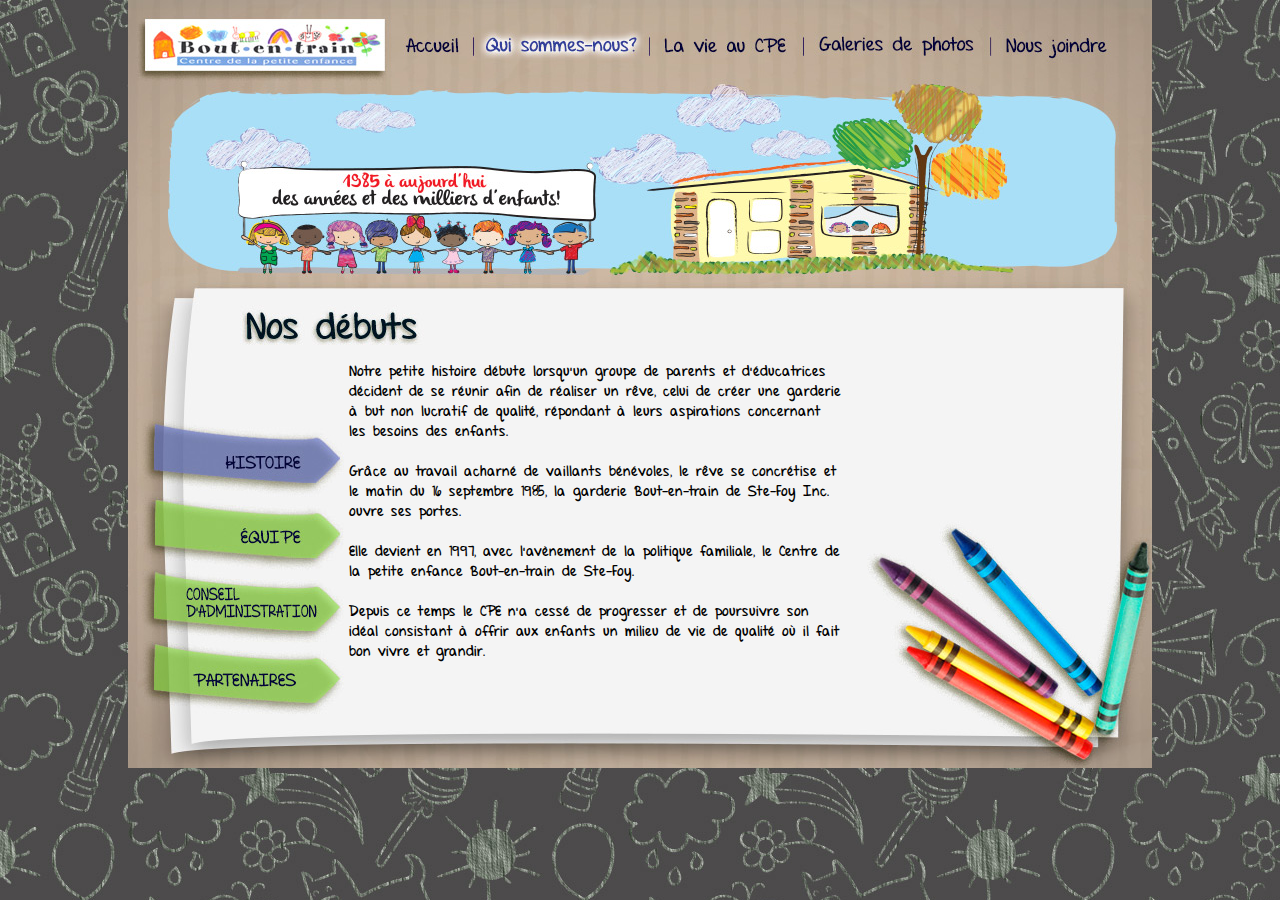
<file: histoire.html>
<html>
<head>
<meta http-equiv="Content-Type" content="text/html; charset=utf-8">
<title>Nos débuts</title>
<link href="styleCpe.css" rel="stylesheet" type="text/css">
<script type="text/javascript">
function MM_swapImgRestore() { //v3.0
  var i,x,a=document.MM_sr; for(i=0;a&&i<a.length&&(x=a[i])&&x.oSrc;i++) x.src=x.oSrc;
}
function MM_preloadImages() { //v3.0
  var d=document; if(d.images){ if(!d.MM_p) d.MM_p=new Array();
    var i,j=d.MM_p.length,a=MM_preloadImages.arguments; for(i=0; i<a.length; i++)
    if (a[i].indexOf("#")!=0){ d.MM_p[j]=new Image; d.MM_p[j++].src=a[i];}}
}

function MM_findObj(n, d) { //v4.01
  var p,i,x;  if(!d) d=document; if((p=n.indexOf("?"))>0&&parent.frames.length) {
    d=parent.frames[n.substring(p+1)].document; n=n.substring(0,p);}
  if(!(x=d[n])&&d.all) x=d.all[n]; for (i=0;!x&&i<d.forms.length;i++) x=d.forms[i][n];
  for(i=0;!x&&d.layers&&i<d.layers.length;i++) x=MM_findObj(n,d.layers[i].document);
  if(!x && d.getElementById) x=d.getElementById(n); return x;
}

function MM_swapImage() { //v3.0
  var i,j=0,x,a=MM_swapImage.arguments; document.MM_sr=new Array; for(i=0;i<(a.length-2);i+=3)
   if ((x=MM_findObj(a[i]))!=null){document.MM_sr[j++]=x; if(!x.oSrc) x.oSrc=x.src; x.src=a[i+2];}
}
</script>
<link rel="shortcut icon" href="images/Btt.ico">
</head>

<body onLoad="MM_preloadImages('images/AccueilRoll.jpg','images/QuiSommeNousRoll.jpg','images/LaVieRoll.jpg','images/GalerieMenuRoll.jpg','images/NousJoindreMenuRoll.jpg','images/HistoireRoll.jpg','images/QuiSommesConseilRoll.jpg','images/PartenaireRoll.jpg','images/equipeBoutonRoll_48.jpg')">
<table width="1024" border="0" align="center" cellpadding="0" cellspacing="0">
  <tr>
    <td colspan="3" align="left" valign="top"><table width="1024" border="0" cellspacing="0" cellpadding="0">
      <tr>
        <td width="267" height="78" align="left" valign="top"><a href="accueil.html"><img src="images/LogoCpe.jpg" width="267" height="78" alt="LogoCpe"></a></td>
        <td width="74" height="78" align="left" valign="top"><a href="accueil.html" onMouseOut="MM_swapImgRestore()" onMouseOver="MM_swapImage('Accueil','','images/AccueilRoll.jpg',1)"><img src="images/AccueilMenu.jpg" width="74" height="78" usemap="#AccueilMap" id="Accueil" border="0"></a></td>
        <td width="176" height="78" align="left" valign="top"><a href="quisommesnous.html" onMouseOut="MM_swapImgRestore()" onMouseOver="MM_swapImage('Quisommesnous','','images/QuiSommeNousRoll.jpg',1)"><img src="images/QuiSommeNousRoll.jpg" width="176" height="78" id="Quisommesnous"></a></td>
        <td width="153" height="78" align="left" valign="top"><a href="laviecpe.html" onMouseOut="MM_swapImgRestore()" onMouseOver="MM_swapImage('LaVieMenu','','images/LaVieRoll.jpg',1)"><img src="images/LaVieMenu.jpg" width="153" height="78" id="LaVieMenu"></a></td>
        <td width="185" height="78" align="left" valign="top"><a href="galeriephotos.html" onMouseOut="MM_swapImgRestore()" onMouseOver="MM_swapImage('GalerieMenu','','images/GalerieMenuRoll.jpg',1)"><img src="images/GalerieMenu.jpg" width="185" height="78" id="GalerieMenu"></a></td>
        <td width="169" height="78" align="left" valign="top"><a href="nousjoindre.html" onMouseOut="MM_swapImgRestore()" onMouseOver="MM_swapImage('NousJoindre','','images/NousJoindreMenuRoll.jpg',1)"><img src="images/NousJoindreMenu.jpg" width="169" height="78" id="NousJoindre"></a></td>
      </tr>
    </table></td>
  </tr>
  <tr>
    <td height="203" colspan="3" align="left" valign="top"><img src="images/BanniereHistoire.jpg" width="1024" height="203" alt="Banniere"></td>
  </tr>
  <tr>
    <td height="81" colspan="2" align="left" valign="top"><img src="images/NosDebust_27.jpg" width="715" height="81"></td>
    <td width="309" height="487" rowspan="3" align="left" valign="top"><img src="images/Histoirecrayons.jpg" alt="Quisommesnousphoto" width="309" height="487" border="0"></td>
  </tr>
  <tr>
    <td width="221" align="left" valign="top"><table width="220" border="0" cellspacing="0" cellpadding="0">
      <tr>
        <td width="220" height="57" align="left" valign="top"><img src="images/QuiSommesNousCoteGauche.jpg" width="221" height="57" alt="quicotegauche"></td>
      </tr>
      <tr>
        <td width="220" height="78" align="left" valign="top"><a href="histoire.html" onMouseOut="MM_swapImgRestore()" onMouseOver="MM_swapImage('quihistoire','','images/HistoireRoll.jpg',1)"><img src="images/HistoireRoll.jpg" width="221" height="78" usemap="#quihistoireMap" id="quihistoire" border="0"></a></td>
      </tr>
      <tr>
        <td width="221" height="74" align="left" valign="top"><a href="equipe.html" onMouseOut="MM_swapImgRestore()" onMouseOver="MM_swapImage('Equipe','','images/equipeBoutonRoll_48.jpg',1)"><img src="images/equipeBouton_48.jpg" width="221" height="74" id="Equipe"></a></td>
      </tr>
      <tr>
        <td width="221" height="71" align="left" valign="top"><a href="conseil.html" onMouseOut="MM_swapImgRestore()" onMouseOver="MM_swapImage('Quiconseil','','images/QuiSommesConseilRoll.jpg',1)"><img src="images/QuiSommesConseil.jpg" width="221" height="71" usemap="#QuiconseilMap" id="Quiconseil" border="0"></a></td>
      </tr>
      <tr>
        <td width="221" height="88" align="left" valign="top"><a href="partenaires.html" onMouseOut="MM_swapImgRestore()" onMouseOver="MM_swapImage('quipartenaires','','images/PartenaireRoll.jpg',1)"><img src="images/QuiPartenaires.jpg" width="221" height="88" usemap="#quipartenairesMap" id="quipartenaires" border="0"></a></td>
      </tr>
    </table></td>
    <td width="494" height="368" align="left" valign="top" bgcolor="#F4F4F4">
      <p><span class="texte">Notre petite histoire débute lorsqu’un groupe de parents et d’éducatrices décident de se réunir afin de réaliser un rêve, celui de créer une garderie à but non lucratif de qualité, répondant à leurs aspirations concernant les besoins des enfants.<br><br>
        Grâce au travail acharné de vaillants bénévoles, le rêve se concrétise et le matin du 16 septembre 1985, la garderie Bout-en-train de Ste-Foy Inc. ouvre ses portes.<br><br>
        Elle devient en 1997, avec l’avènement de la politique familiale, le Centre de la petite enfance Bout-en-train de Ste-Foy.<br><br>
        Depuis ce temps le CPE n’a cessé de progresser et de poursuivre son idéal consistant à offrir aux enfants un milieu de vie de qualité où il fait bon vivre et grandir.</span><br>
    </p></td>
  </tr>
  <tr>
    <td height="38" colspan="2" align="left" valign="top"><img src="images/QuiSommesNousBannerBas.jpg" width="715" height="38" alt="quisommesbas"></td>
  </tr>
</table>
<map name="quihistoireMap">
  <area shape="poly" coords="168,43" href="Histoire.html">
  <area shape="poly" coords="183,42" href="Histoire.html">
</map>
<map name="QuiconseilMap">
  <area shape="poly" coords="181,42" href="ConseilAdmon">
</map>

<map name="quipartenairesMap">
  <area shape="poly" coords="141,38" href="Partenaires.html">
</map>

<map name="AccueilMap">
  <area shape="poly" coords="45,48" href="#">
</map>
</body>
</html>
</file>
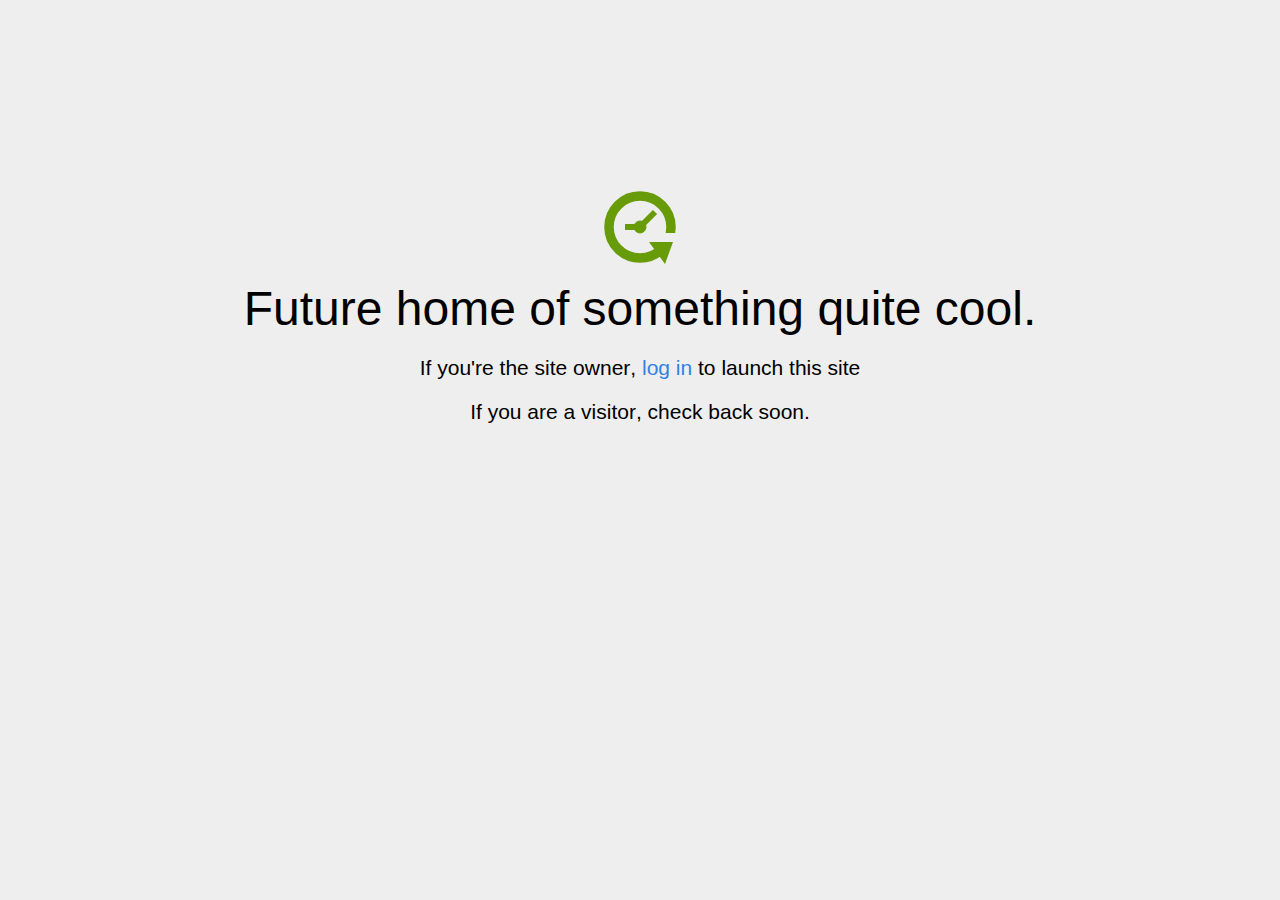
<file: home.html>
<!DOCTYPE html>
<html>
<head>
<title>Coming Soon</title>
<meta http-equiv="content-type" content="text/html; charset=utf-8" >
<meta name="viewport" content="width=device-width, initial-scale=1.0">
<style type="text/css">
body {
  /*background: linear-gradient(90deg, white, gray);*/
  background-color: #eee;
}

body, h1, p {
  font-family: "Helvetica Neue", "Segoe UI", Segoe, Helvetica, Arial, "Lucida Grande", sans-serif;
  font-weight: normal;
  margin: 0;
  padding: 0;
  text-align: center;
}

.container {
  margin-left:  auto;
  margin-right:  auto;
  margin-top: 177px;
  max-width: 1170px;
  padding-right: 15px;
  padding-left: 15px;
}

.row:before, .row:after {
  display: table;
  content: " ";
}

h1 {
  font-size: 48px;
  font-weight: 300;
  margin: 0 0 20px 0;
}

.lead {
  font-size: 21px;
  font-weight: 200;
  margin-bottom: 20px;
}

p {
  margin: 0 0 10px;
}

a {
  color: #3282e6;
  text-decoration: none;
}
</style>
</head>

<body>
<div class="container text-center" id="error">

  <svg height="100" width="100">
    <circle cx="50" cy="50" r="31" stroke="#679b08" stroke-width="9.5" fill="none" />
    <circle cx="50" cy="50" r="6" stroke="#679b08" stroke-width="1" fill="#679b08" />
    <line x1="50" y1="50" x2="35" y2="50" style="stroke:#679b08;stroke-width:6" />
    <line x1="65" y1="35" x2="50" y2="50" style="stroke:#679b08;stroke-width:6" />
    <path d="M59 65 L83 65 L75 87 Z" fill="#679b08" />
    <rect width="20" height="9" x="70" y="56" style="fill:#eee;stroke-width:0;" />
  </svg>
  <div class="row">
    <div class="col-md-12">
      <div class="main-icon text-success"><span class="uxicon uxicon-clock-refresh"></span></div>
      <h1>Future home of something quite cool.</h1>
      <p class="lead">If you're the <strong>site owner</strong>, <a href="/cpanel">log in</a> to launch this site</p>
      <p class="lead">If you are a <strong>visitor</strong>, check back soon.</p>
    </div>
  </div>

</div>

</body>
</html>
</file>
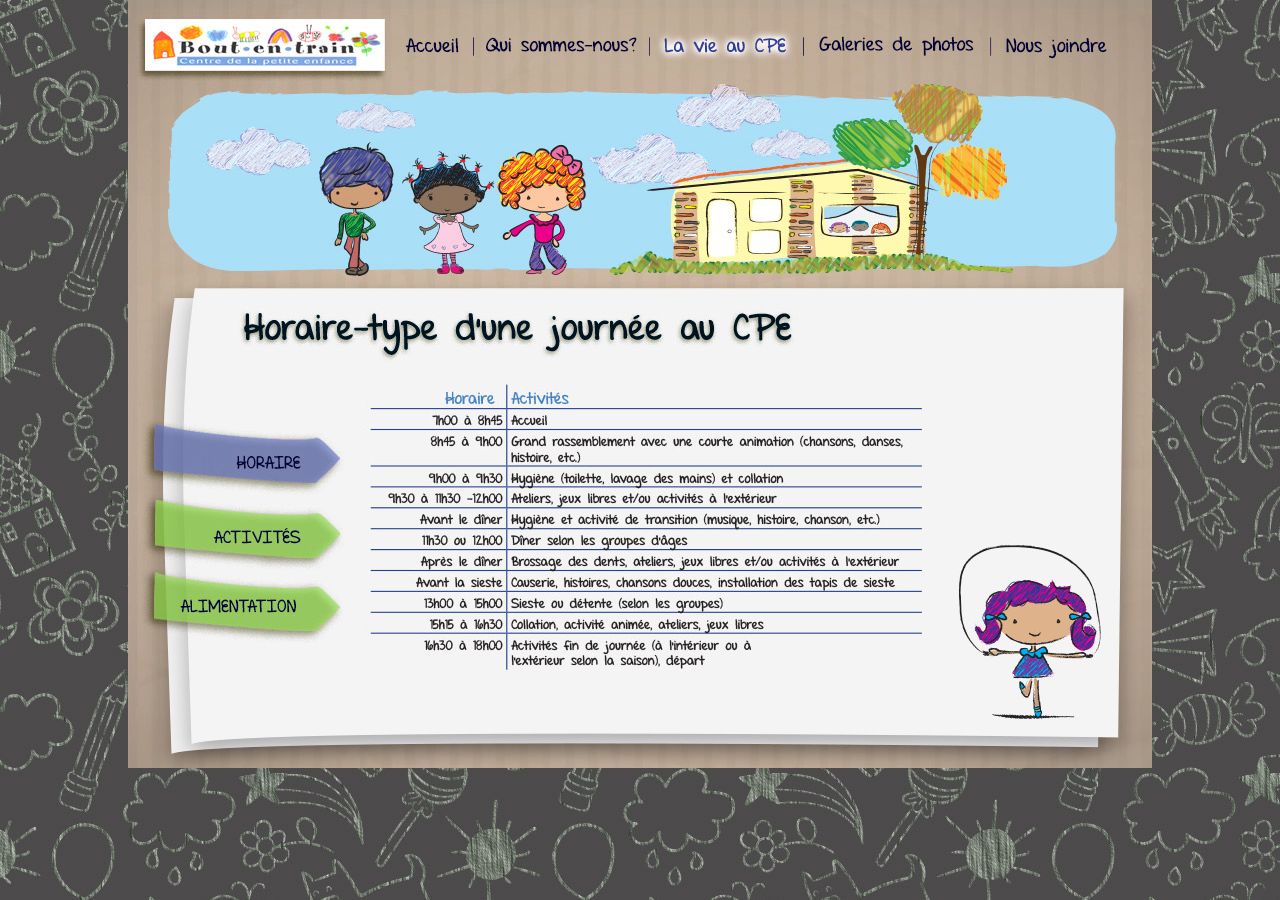
<file: horaire.html>
<html>
<head>
<meta http-equiv="Content-Type" content="text/html; charset=utf-8">
<title>Horaire</title>
<link href="styleCpe.css" rel="stylesheet" type="text/css">
<script type="text/javascript">
function MM_swapImgRestore() { //v3.0
  var i,x,a=document.MM_sr; for(i=0;a&&i<a.length&&(x=a[i])&&x.oSrc;i++) x.src=x.oSrc;
}
function MM_preloadImages() { //v3.0
  var d=document; if(d.images){ if(!d.MM_p) d.MM_p=new Array();
    var i,j=d.MM_p.length,a=MM_preloadImages.arguments; for(i=0; i<a.length; i++)
    if (a[i].indexOf("#")!=0){ d.MM_p[j]=new Image; d.MM_p[j++].src=a[i];}}
}

function MM_findObj(n, d) { //v4.01
  var p,i,x;  if(!d) d=document; if((p=n.indexOf("?"))>0&&parent.frames.length) {
    d=parent.frames[n.substring(p+1)].document; n=n.substring(0,p);}
  if(!(x=d[n])&&d.all) x=d.all[n]; for (i=0;!x&&i<d.forms.length;i++) x=d.forms[i][n];
  for(i=0;!x&&d.layers&&i<d.layers.length;i++) x=MM_findObj(n,d.layers[i].document);
  if(!x && d.getElementById) x=d.getElementById(n); return x;
}

function MM_swapImage() { //v3.0
  var i,j=0,x,a=MM_swapImage.arguments; document.MM_sr=new Array; for(i=0;i<(a.length-2);i+=3)
   if ((x=MM_findObj(a[i]))!=null){document.MM_sr[j++]=x; if(!x.oSrc) x.oSrc=x.src; x.src=a[i+2];}
}
</script>

<link rel="shortcut icon" href="images/Btt.ico">

</head>

<body onLoad="MM_preloadImages('images/AccueilRoll.jpg','images/QuiSommeNousRoll.jpg','images/LaVieRoll.jpg','images/GalerieMenuRoll.jpg','images/NousJoindreMenuRoll.jpg','images/HoraireRoll.jpg','images/VieActivitesRoll.jpg','images/AlimentationRoll.jpg')">
<table width="1024" border="0" align="center" cellpadding="0" cellspacing="0">
  <tr>
    <td colspan="3" align="left" valign="top"><table width="1024" border="0" cellspacing="0" cellpadding="0">
      <tr>
        <td width="267" height="78" align="left" valign="top"><a href="accueil.html"><img src="images/LogoCpe.jpg" width="267" height="78" alt="LogoCpe"></a></td>
        <td width="74" height="78" align="left" valign="top"><a href="accueil.html" onMouseOut="MM_swapImgRestore()" onMouseOver="MM_swapImage('Accueil','','images/AccueilRoll.jpg',1)"><img src="images/AccueilMenu.jpg" width="74" height="78" usemap="#AccueilMap" id="Accueil" border="0"></a></td>
        <td width="176" height="78" align="left" valign="top"><a href="quisommesnous.html" onMouseOut="MM_swapImgRestore()" onMouseOver="MM_swapImage('Quisommesnous','','images/QuiSommeNousRoll.jpg',1)"><img src="images/QuiSommesMenu.jpg" width="176" height="78" id="Quisommesnous"></a></td>
        <td width="153" height="78" align="left" valign="top"><a href="laviecpe.html" onMouseOut="MM_swapImgRestore()" onMouseOver="MM_swapImage('LaVieMenu','','images/LaVieRoll.jpg',1)"><img src="images/LaVieRoll.jpg" width="153" height="78" id="LaVieMenu"></a></td>
        <td width="185" height="78" align="left" valign="top"><a href="galeriephotos.html" onMouseOut="MM_swapImgRestore()" onMouseOver="MM_swapImage('GalerieMenu','','images/GalerieMenuRoll.jpg',1)"><img src="images/GalerieMenu.jpg" width="185" height="78" id="GalerieMenu"></a></td>
        <td width="169" height="78" align="left" valign="top"><a href="nousjoindre.html" onMouseOut="MM_swapImgRestore()" onMouseOver="MM_swapImage('NousJoindre','','images/NousJoindreMenuRoll.jpg',1)"><img src="images/NousJoindreMenu.jpg" width="169" height="78" id="NousJoindre"></a></td>
      </tr>
    </table></td>
  </tr>
  <tr>
    <td height="203" colspan="3" align="left" valign="top"><img src="images/Banniere.jpg" width="1024" height="203" alt="Banniere"></td>
  </tr>
  <tr>
    <td height="81" colspan="3" align="left" valign="top"><img src="images/HoraireTitre.jpg" width="1024" height="81"></td>
  </tr>
  <tr>
    <td width="221" align="left" valign="top"><table width="220" border="0" cellspacing="0" cellpadding="0">
      <tr>
        <td width="220" height="57" align="left" valign="top"><img src="images/QuiSommesNousCoteGauche.jpg" width="221" height="57" alt="quicotegauche"></td>
      </tr>
      <tr>
        <td width="220" height="78" align="left" valign="top"><a href="horaire.html" onMouseOut="MM_swapImgRestore()" onMouseOver="MM_swapImage('horaire','','images/HoraireRoll.jpg',1)"><img src="images/HoraireRoll.jpg" width="221" height="78" id="horaire"></a></td>
      </tr>
      <tr>
        <td width="221" height="74" align="left" valign="top"><a href="activites.html" onMouseOut="MM_swapImgRestore()" onMouseOver="MM_swapImage('Activites','','images/VieActivitesRoll.jpg',1)"><img src="images/VieActivites.jpg" width="221" height="74" id="Activites"></a></td>
      </tr>
      <tr>
        <td width="221" height="71" align="left" valign="top"><a href="alimentation.html" onMouseOut="MM_swapImgRestore()" onMouseOver="MM_swapImage('Alimentation','','images/AlimentationRoll.jpg',1)"><img src="images/VieAlimentation.jpg" width="221" height="71" id="Alimentation"></a></td>
      </tr>
      <tr>
        <td width="221" height="88" align="left" valign="top"><img src="images/LaVieCoteGauche.jpg" width="221" height="88" usemap="#quipartenairesMap" id="quipartenaires" border="0"></td>
      </tr>
    </table></td>
    <td width="607" height="368" align="left" valign="top"><img src="images/HoraireTableau.jpg" width="607" height="368"></td>
    <td width="196" rowspan="2" align="left" valign="top"><img src="images/HorairePhotoDroite.jpg" width="196" height="406" alt="horairePhoto"></td>
  </tr>
  <tr>
    <td height="38" colspan="2" align="left" valign="top"><img src="images/HoraireBandeauBas_94.jpg" width="828" height="38" alt="HoraireBandeauBas"></td>
  </tr>
</table>
<map name="quipartenairesMap">
  <area shape="poly" coords="141,38" href="Partenaires.html">
</map>

<map name="AccueilMap">
  <area shape="poly" coords="45,48" href="#">
</map>
</body>
</html>
</file>
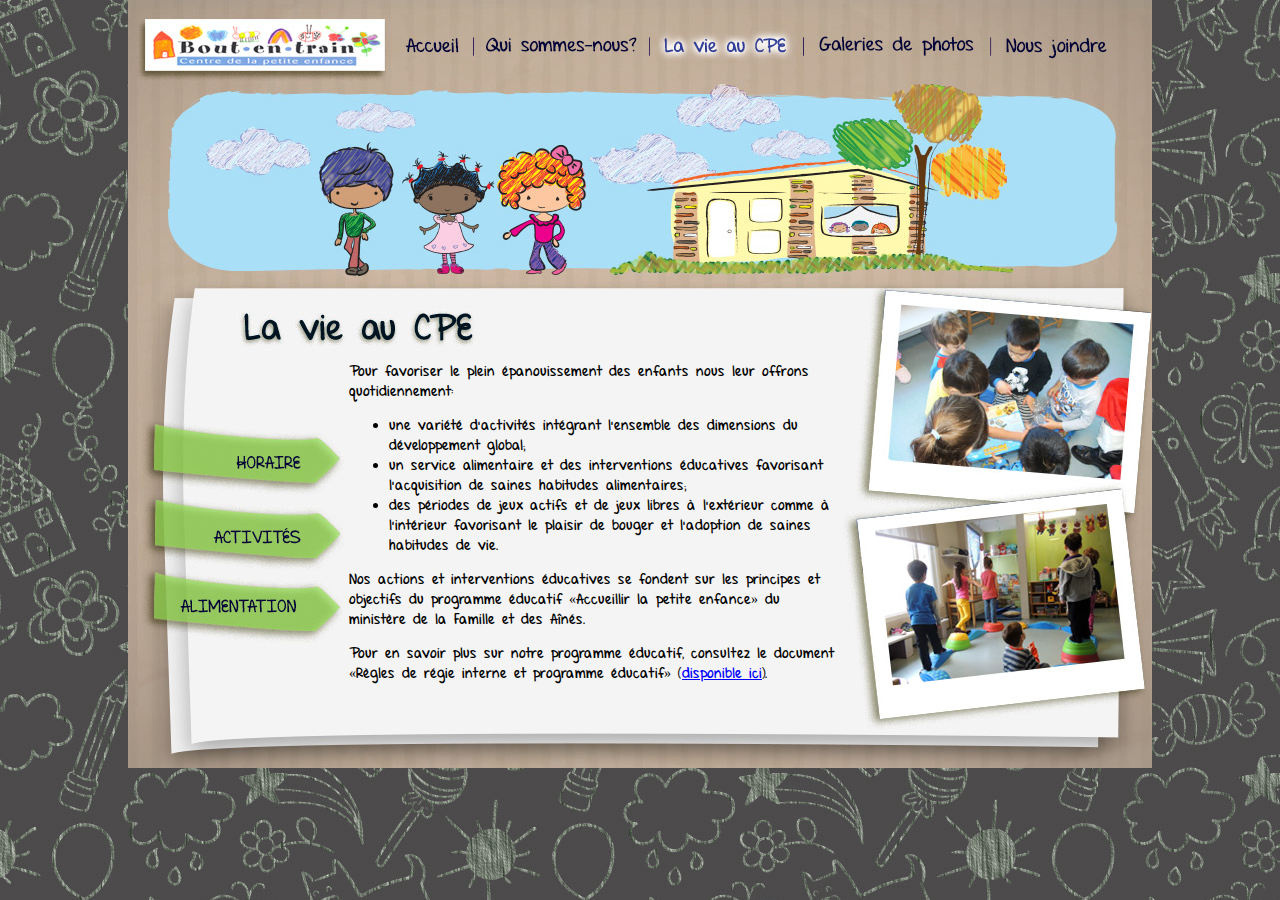
<file: laviecpe.html>
<html>
<head>
<meta http-equiv="Content-Type" content="text/html; charset=utf-8">
<title>La vie au CPE</title>
<link href="styleCpe.css" rel="stylesheet" type="text/css">
<script type="text/javascript">
function MM_swapImgRestore() { //v3.0
  var i,x,a=document.MM_sr; for(i=0;a&&i<a.length&&(x=a[i])&&x.oSrc;i++) x.src=x.oSrc;
}
function MM_preloadImages() { //v3.0
  var d=document; if(d.images){ if(!d.MM_p) d.MM_p=new Array();
    var i,j=d.MM_p.length,a=MM_preloadImages.arguments; for(i=0; i<a.length; i++)
    if (a[i].indexOf("#")!=0){ d.MM_p[j]=new Image; d.MM_p[j++].src=a[i];}}
}

function MM_findObj(n, d) { //v4.01
  var p,i,x;  if(!d) d=document; if((p=n.indexOf("?"))>0&&parent.frames.length) {
    d=parent.frames[n.substring(p+1)].document; n=n.substring(0,p);}
  if(!(x=d[n])&&d.all) x=d.all[n]; for (i=0;!x&&i<d.forms.length;i++) x=d.forms[i][n];
  for(i=0;!x&&d.layers&&i<d.layers.length;i++) x=MM_findObj(n,d.layers[i].document);
  if(!x && d.getElementById) x=d.getElementById(n); return x;
}

function MM_swapImage() { //v3.0
  var i,j=0,x,a=MM_swapImage.arguments; document.MM_sr=new Array; for(i=0;i<(a.length-2);i+=3)
   if ((x=MM_findObj(a[i]))!=null){document.MM_sr[j++]=x; if(!x.oSrc) x.oSrc=x.src; x.src=a[i+2];}
}
</script>
<link rel="shortcut icon" href="images/Btt.ico">
</head>

<body onLoad="MM_preloadImages('images/AccueilRoll.jpg','images/QuiSommeNousRoll.jpg','images/LaVieRoll.jpg','images/GalerieMenuRoll.jpg','images/NousJoindreMenuRoll.jpg','images/HoraireRoll.jpg','images/VieActivitesRoll.jpg','images/AlimentationRoll.jpg')">
<table width="1024" border="0" align="center" cellpadding="0" cellspacing="0">
  <tr>
    <td colspan="3" align="left" valign="top"><table width="1024" border="0" cellspacing="0" cellpadding="0">
      <tr>
        <td width="267" height="78" align="left" valign="top"><a href="accueil.html"><img src="images/LogoCpe.jpg" width="267" height="78" alt="LogoCpe"></a></td>
        <td width="74" height="78" align="left" valign="top"><a href="accueil.html" onMouseOut="MM_swapImgRestore()" onMouseOver="MM_swapImage('Accueil','','images/AccueilRoll.jpg',1)"><img src="images/AccueilMenu.jpg" width="74" height="78" usemap="#AccueilMap" id="Accueil" border="0"></a></td>
        <td width="176" height="78" align="left" valign="top"><a href="quisommesnous.html" onMouseOut="MM_swapImgRestore()" onMouseOver="MM_swapImage('Quisommesnous','','images/QuiSommeNousRoll.jpg',1)"><img src="images/QuiSommesMenu.jpg" width="176" height="78" id="Quisommesnous"></a></td>
        <td width="153" height="78" align="left" valign="top"><a href="laviecpe.html" onMouseOut="MM_swapImgRestore()" onMouseOver="MM_swapImage('LaVieMenu','','images/LaVieRoll.jpg',1)"><img src="images/LaVieRoll.jpg" width="153" height="78" id="LaVieMenu"></a></td>
        <td width="185" height="78" align="left" valign="top"><a href="galeriephotos.html" onMouseOut="MM_swapImgRestore()" onMouseOver="MM_swapImage('GalerieMenu','','images/GalerieMenuRoll.jpg',1)"><img src="images/GalerieMenu.jpg" width="185" height="78" id="GalerieMenu"></a></td>
        <td width="169" height="78" align="left" valign="top"><a href="nousjoindre.html" onMouseOut="MM_swapImgRestore()" onMouseOver="MM_swapImage('NousJoindre','','images/NousJoindreMenuRoll.jpg',1)"><img src="images/NousJoindreMenu.jpg" width="169" height="78" id="NousJoindre"></a></td>
      </tr>
    </table></td>
  </tr>
  <tr>
    <td height="203" colspan="3" align="left" valign="top"><img src="images/Banniere.jpg" width="1024" height="203" alt="Banniere"></td>
  </tr>
  <tr>
    <td height="81" colspan="2" align="left" valign="top"><img src="images/TitreLaVieCpe_27.jpg" width="715" height="81"></td>
    <td width="309" height="487" rowspan="3" align="left" valign="top"><a href="galeriephotos.html"><img src="images/ViePhotoDroite.jpg" alt="Quisommesnousphoto" width="309" height="487" border="0"></a></td>
  </tr>
  <tr>
    <td width="221" align="left" valign="top"><table width="220" border="0" cellspacing="0" cellpadding="0">
      <tr>
        <td width="220" height="57" align="left" valign="top"><img src="images/QuiSommesNousCoteGauche.jpg" width="221" height="57" alt="quicotegauche"></td>
      </tr>
      <tr>
        <td width="220" height="78" align="left" valign="top"><a href="horaire.html" onMouseOut="MM_swapImgRestore()" onMouseOver="MM_swapImage('horaire','','images/HoraireRoll.jpg',1)"><img src="images/Horaire.jpg" width="221" height="78" id="horaire"></a></td>
      </tr>
      <tr>
        <td width="221" height="74" align="left" valign="top"><a href="activites.html" onMouseOut="MM_swapImgRestore()" onMouseOver="MM_swapImage('Activites','','images/VieActivitesRoll.jpg',1)"><img src="images/VieActivites.jpg" width="221" height="74" id="Activites"></a></td>
      </tr>
      <tr>
        <td width="221" height="71" align="left" valign="top"><a href="alimentation.html" onMouseOut="MM_swapImgRestore()" onMouseOver="MM_swapImage('Alimentation','','images/AlimentationRoll.jpg',1)"><img src="images/VieAlimentation.jpg" width="221" height="71" id="Alimentation"></a></td>
      </tr>
      <tr>
        <td width="221" height="88" align="left" valign="top"><img src="images/LaVieCoteGauche.jpg" width="221" height="88" usemap="#quipartenairesMap" id="quipartenaires" border="0"></td>
      </tr>
    </table></td>
    <td width="494" height="368" align="left" valign="top" bgcolor="#F4F4F4" class="texte"><span class="titre">Pour favoriser le plein épanouissement des enfants  nous leur offrons quotidiennement:</span>
      <ul>
        <li>une  variété d&rsquo;activités intégrant l&rsquo;ensemble des dimensions du développement global;</li>
        <li>un  service alimentaire et des interventions éducatives favorisant l&rsquo;acquisition de  saines habitudes alimentaires;</li>
        <li>des  périodes de jeux actifs et de jeux libres à l&rsquo;extérieur comme à l&rsquo;intérieur  favorisant le plaisir de bouger et l&rsquo;adoption de saines habitudes de vie.</li>
      </ul>      
      <p>Nos actions et interventions  éducatives se fondent sur les principes et objectifs du programme éducatif &laquo;Accueillir la petite enfance&raquo; du ministère de la Famille et des Aînés. </p>
      <p>Pour en savoir plus sur notre programme éducatif,  consultez le document «Règles de régie interne et programme  éducatif» (<a href="documents/reglesDeRegieInterne2016.pdf"><span class="bleu turquoise">disponible  ici</span></a>).</p></td>
  </tr>
  <tr>
    <td height="38" colspan="2" align="left" valign="top"><img src="images/QuiSommesNousBannerBas.jpg" width="715" height="38" alt="quisommesbas"></td>
  </tr>
</table>
<map name="quipartenairesMap">
  <area shape="poly" coords="141,38" href="Partenaires.html">
</map>

<map name="AccueilMap">
  <area shape="poly" coords="45,48" href="#">
</map>
</body>
</html>
</file>
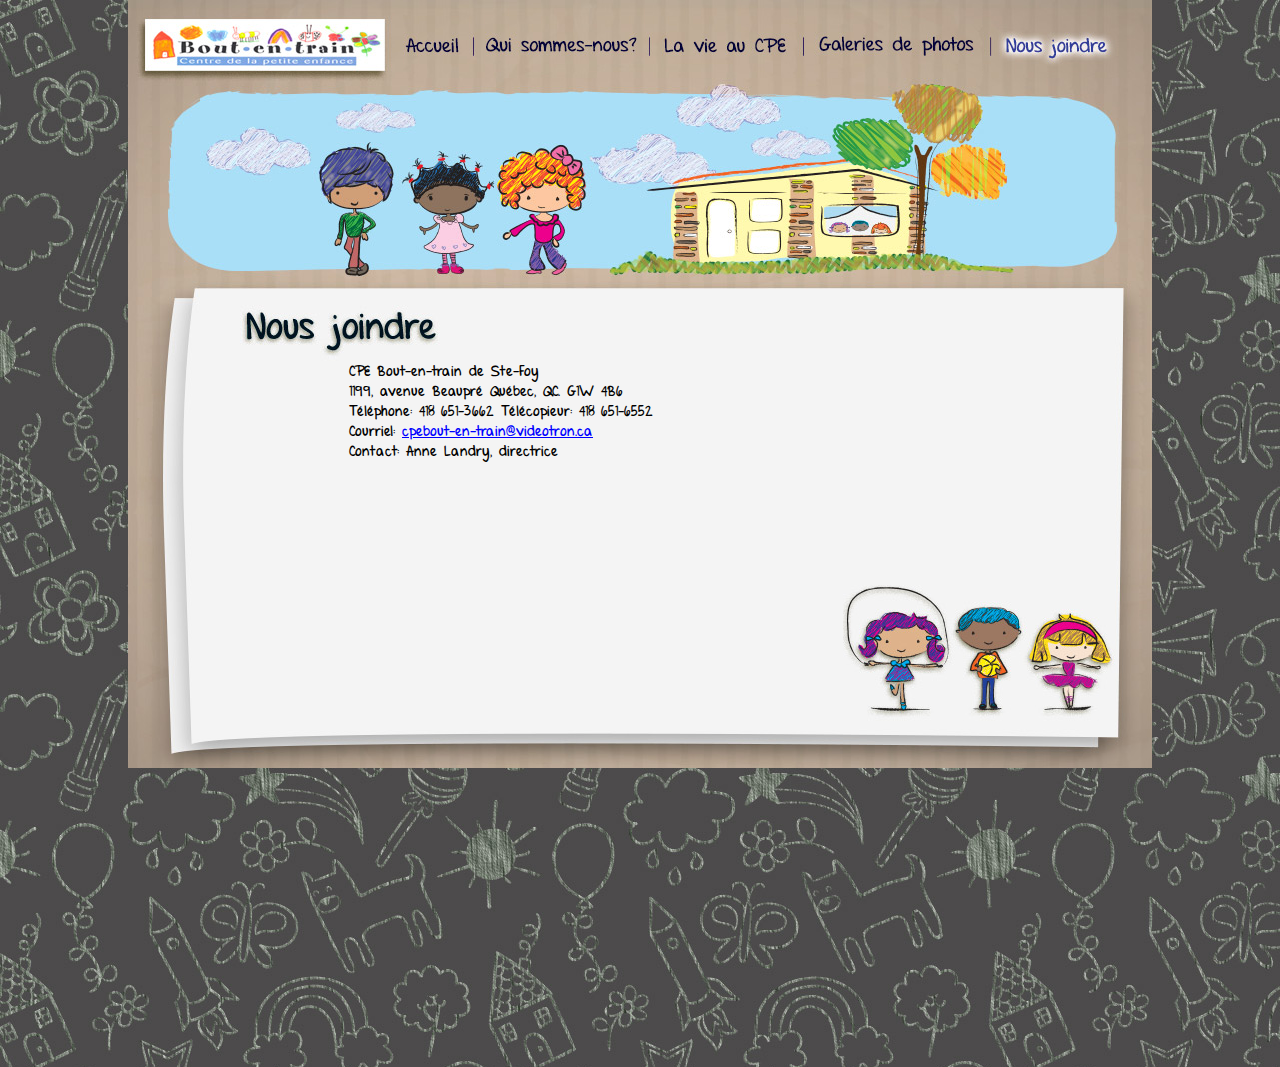
<file: nousjoindre.html>
<html>
<head>
<meta http-equiv="Content-Type" content="text/html; charset=utf-8">
<title>Nous joindre</title>
<link rel="stylesheet" type="text/css" href="styleCpe.css" media="screen" />
<script type="text/javascript">
function MM_swapImgRestore() { //v3.0
  var i,x,a=document.MM_sr; for(i=0;a&&i<a.length&&(x=a[i])&&x.oSrc;i++) x.src=x.oSrc;
}
function MM_preloadImages() { //v3.0
  var d=document; if(d.images){ if(!d.MM_p) d.MM_p=new Array();
    var i,j=d.MM_p.length,a=MM_preloadImages.arguments; for(i=0; i<a.length; i++)
    if (a[i].indexOf("#")!=0){ d.MM_p[j]=new Image; d.MM_p[j++].src=a[i];}}
}

function MM_findObj(n, d) { //v4.01
  var p,i,x;  if(!d) d=document; if((p=n.indexOf("?"))>0&&parent.frames.length) {
    d=parent.frames[n.substring(p+1)].document; n=n.substring(0,p);}
  if(!(x=d[n])&&d.all) x=d.all[n]; for (i=0;!x&&i<d.forms.length;i++) x=d.forms[i][n];
  for(i=0;!x&&d.layers&&i<d.layers.length;i++) x=MM_findObj(n,d.layers[i].document);
  if(!x && d.getElementById) x=d.getElementById(n); return x;
}

function MM_swapImage() { //v3.0
  var i,j=0,x,a=MM_swapImage.arguments; document.MM_sr=new Array; for(i=0;i<(a.length-2);i+=3)
   if ((x=MM_findObj(a[i]))!=null){document.MM_sr[j++]=x; if(!x.oSrc) x.oSrc=x.src; x.src=a[i+2];}
}
</script>
<link rel="shortcut icon" href="images/Btt.ico">
</head>

<body onLoad="MM_preloadImages('images/AccueilRoll.jpg','images/QuiSommeNousRoll.jpg','images/GalerieMenuRoll.jpg','images/NousJoindreMenuRoll.jpg','images/LaVieRoll.jpg')">
<table width="1023" border="0" align="center" cellpadding="0" cellspacing="0">
  <tr>
    <td colspan="3" align="left" valign="top"><table width="1024" border="0" cellspacing="0" cellpadding="0">
      <tr>
        <td width="267" height="78" align="left" valign="top"><a href="accueil.html"><img src="images/LogoCpe.jpg" width="267" height="78" alt="LogoCpe"></a></td>
        <td width="74" height="78" align="left" valign="top"><a href="accueil.html" onMouseOut="MM_swapImgRestore()" onMouseOver="MM_swapImage('Accueil','','images/AccueilRoll.jpg',1)"><img src="images/AccueilMenu.jpg" width="74" height="78" usemap="#AccueilMap" id="Accueil" border="0"></a></td>
        <td width="176" height="78" align="left" valign="top"><a href="quisommesnous.html" onMouseOut="MM_swapImgRestore()" onMouseOver="MM_swapImage('Quisommesnous','','images/QuiSommeNousRoll.jpg',1)"><img src="images/QuiSommesMenu.jpg" width="176" height="78" id="Quisommesnous"></a></td>
        <td width="153" height="78" align="left" valign="top"><a href="laviecpe.html" onMouseOut="MM_swapImgRestore()" onMouseOver="MM_swapImage('Image11','','images/LaVieRoll.jpg',1)"><img src="images/LaVieMenu.jpg" width="153" height="78" id="Image11"></a></td>
        <td width="185" height="78" align="left" valign="top"><a href="galeriephotos.html" onMouseOut="MM_swapImgRestore()" onMouseOver="MM_swapImage('GalerieMenu','','images/GalerieMenuRoll.jpg',1)"><img src="images/GalerieMenu.jpg" width="185" height="78" id="GalerieMenu"></a></td>
        <td width="169" height="78" align="left" valign="top"><a href="nousjoindre.html" onMouseOut="MM_swapImgRestore()" onMouseOver="MM_swapImage('NousJoindre','','images/NousJoindreMenuRoll.jpg',1)"><img src="images/NousJoindreMenuRoll.jpg" width="169" height="78" id="NousJoindre"></a></td>
      </tr>
    </table></td>
  </tr>
  <tr>
    <td height="203" colspan="3" align="left" valign="top"><img src="images/Banniere.jpg" width="1024" height="203" alt="Banniere"></td>
  </tr>
  <tr>
    <td height="81" colspan="2" align="left" valign="top"><img src="images/NousJoindreTitre_27.jpg" width="715" height="81"></td>
    <td width="453" height="406" rowspan="5" align="left" valign="top"><img src="images/NousJoindrePhoto.jpg" width="309" height="487"></td>
  </tr>
  <tr>
    <td width="221" rowspan="3" align="left" valign="top"><table width="220" border="0" cellspacing="0" cellpadding="0">
      <tr>
        <td width="220" height="368" align="left" valign="top"><img src="images/NousJoindreCoteGauche.jpg" width="221" height="368" alt="NousJoundreCoteGauche"></td>
      </tr>
    </table></td>
    <td width="494" align="left" valign="top" bgcolor="#F4F4F4"></td>
  </tr>
  <tr>
    <td align="left" valign="top" bgcolor="#F4F4F4"></td>
  </tr>
  <tr>
    <td width="494" height="362" align="left" valign="top" bgcolor="#F4F4F4"><p class="texte">CPE Bout-en-train de Ste-Foy<br>
      1199, avenue Beaupré Québec, QC. G1W 4B6<br>
      Téléphone: 418 651-3662 Télécopieur: 418 651-6552<br>
      Courriel: <span class="turquoise bleu"><a href="mailto:cpebout-en-train@videotron.ca">cpebout-en-train@videotron.ca</a></span><br>
    Contact: Anne Landry, directrice</p>
<iframe src="https://www.google.com/maps/embed?pb=!1m18!1m12!1m3!1d2733.3548905121006!2d-71.30048038439878!3d46.757900779137515!2m3!1f0!2f0!3f0!3m2!1i1024!2i768!4f13.1!3m3!1m2!1s0x4cb89124ec3efb45%3A0x380ea6c10691836b!2sCentre+de+la+Petite+Enfance+Bout-En-Train+de+Ste-Foy!5e0!3m2!1sen!2sca!4v1448851708795" width="388" height="208" frameborder="0" style="border:0" allowfullscreen></iframe>
    </td>
  </tr>
  <tr>
    <td height="337" colspan="2" align="left" valign="top"><img src="images/QuiSommesNousBannerBas.jpg" width="715" height="38"></td>
  </tr>
</table>
<map name="AccueilMap">
  <area shape="poly" coords="45,48" href="#">
</map>
</body>
</html>
</file>
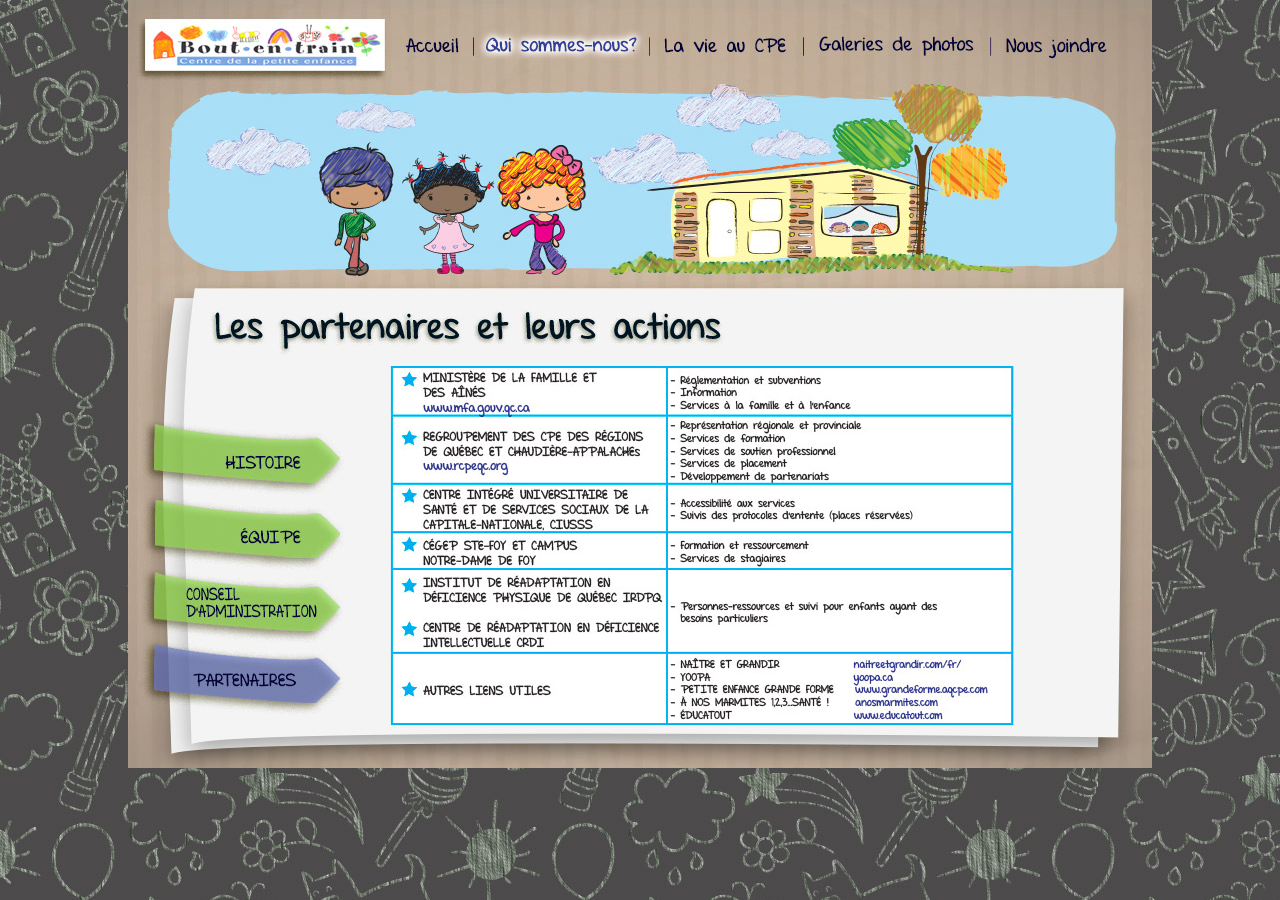
<file: Partenaires.html>
<html>
<head>
<meta http-equiv="Content-Type" content="text/html; charset=utf-8">
<title>Les partenaires et leurs actions</title>
<link href="styleCpe.css" rel="stylesheet" type="text/css">
<script type="text/javascript">
function MM_swapImgRestore() { //v3.0
  var i,x,a=document.MM_sr; for(i=0;a&&i<a.length&&(x=a[i])&&x.oSrc;i++) x.src=x.oSrc;
}
function MM_preloadImages() { //v3.0
  var d=document; if(d.images){ if(!d.MM_p) d.MM_p=new Array();
    var i,j=d.MM_p.length,a=MM_preloadImages.arguments; for(i=0; i<a.length; i++)
    if (a[i].indexOf("#")!=0){ d.MM_p[j]=new Image; d.MM_p[j++].src=a[i];}}
}

function MM_findObj(n, d) { //v4.01
  var p,i,x;  if(!d) d=document; if((p=n.indexOf("?"))>0&&parent.frames.length) {
    d=parent.frames[n.substring(p+1)].document; n=n.substring(0,p);}
  if(!(x=d[n])&&d.all) x=d.all[n]; for (i=0;!x&&i<d.forms.length;i++) x=d.forms[i][n];
  for(i=0;!x&&d.layers&&i<d.layers.length;i++) x=MM_findObj(n,d.layers[i].document);
  if(!x && d.getElementById) x=d.getElementById(n); return x;
}

function MM_swapImage() { //v3.0
  var i,j=0,x,a=MM_swapImage.arguments; document.MM_sr=new Array; for(i=0;i<(a.length-2);i+=3)
   if ((x=MM_findObj(a[i]))!=null){document.MM_sr[j++]=x; if(!x.oSrc) x.oSrc=x.src; x.src=a[i+2];}
}
</script>
<link rel="shortcut icon" href="images/Btt.ico">
</head>

<body onLoad="MM_preloadImages('images/AccueilRoll.jpg','images/QuiSommeNousRoll.jpg','images/LaVieRoll.jpg','images/GalerieMenuRoll.jpg','images/NousJoindreMenuRoll.jpg','images/HistoireRoll.jpg','images/QuiSommesConseilRoll.jpg','images/PartenaireRoll.jpg','images/equipeBoutonRoll_48.jpg')">
<table width="1023" border="0" align="center" cellpadding="0" cellspacing="0">
  <tr>
    <td colspan="3" align="left" valign="top"><table width="1024" border="0" cellspacing="0" cellpadding="0">
      <tr>
        <td width="267" height="78" align="left" valign="top"><a href="accueil.html"><img src="images/LogoCpe.jpg" width="267" height="78" alt="LogoCpe"></a></td>
        <td width="74" height="78" align="left" valign="top"><a href="accueil.html" onMouseOut="MM_swapImgRestore()" onMouseOver="MM_swapImage('Accueil','','images/AccueilRoll.jpg',1)"><img src="images/AccueilMenu.jpg" width="74" height="78" usemap="#AccueilMap" id="Accueil" border="0"></a></td>
        <td width="176" height="78" align="left" valign="top"><a href="quisommesnous.html" onMouseOut="MM_swapImgRestore()" onMouseOver="MM_swapImage('Quisommesnous','','images/QuiSommeNousRoll.jpg',1)"><img src="images/QuiSommeNousRoll.jpg" width="176" height="78" id="Quisommesnous"></a></td>
        <td width="153" height="78" align="left" valign="top"><a href="laviecpe.html" onMouseOut="MM_swapImgRestore()" onMouseOver="MM_swapImage('LaVieMenu','','images/LaVieRoll.jpg',1)"><img src="images/LaVieMenu.jpg" width="153" height="78" id="LaVieMenu"></a></td>
        <td width="185" height="78" align="left" valign="top"><a href="galeriephotos.html" onMouseOut="MM_swapImgRestore()" onMouseOver="MM_swapImage('GalerieMenu','','images/GalerieMenuRoll.jpg',1)"><img src="images/GalerieMenu.jpg" width="185" height="78" id="GalerieMenu"></a></td>
        <td width="169" height="78" align="left" valign="top"><a href="nousjoindre.html" onMouseOut="MM_swapImgRestore()" onMouseOver="MM_swapImage('NousJoindre','','images/NousJoindreMenuRoll.jpg',1)"><img src="images/NousJoindreMenu.jpg" width="169" height="78" id="NousJoindre"></a></td>
      </tr>
    </table></td>
  </tr>
  <tr>
    <td height="203" colspan="3" align="left" valign="top"><img src="images/Banniere.jpg" width="1024" height="203" alt="Banniere"></td>
  </tr>
  <tr>
    <td height="81" colspan="3" align="left" valign="top"><img src="images/PartenairesTitre_27.jpg" width="1024" height="81"></td>
  </tr>
  <tr>
    <td width="221" height="368" align="left" valign="top" bgcolor="#F4F4F4"><table width="220" border="0" cellspacing="0" cellpadding="0">
      <tr>
        <td width="220" height="57" align="left" valign="top"><img src="images/QuiSommesNousCoteGauche.jpg" width="221" height="57" alt="quicotegauche"></td>
      </tr>
      <tr>
        <td width="220" height="78" align="left" valign="top"><a href="histoire.html" onMouseOut="MM_swapImgRestore()" onMouseOver="MM_swapImage('quihistoire','','images/HistoireRoll.jpg',1)"><img src="images/QuiSommesHistoire.jpg" width="221" height="78" usemap="#quihistoireMap" id="quihistoire" border="0"></a></td>
      </tr>
      <tr>
        <td width="220" height="74" align="left" valign="top"><a href="equipe.html" onMouseOut="MM_swapImgRestore()" onMouseOver="MM_swapImage('EquipeBouton','','images/equipeBoutonRoll_48.jpg',1)"><img src="images/equipeBouton_48.jpg" width="221" height="74" id="EquipeBouton"></a></td>
      </tr>
      <tr>
        <td width="220" height="71" align="left" valign="top"><a href="conseil.html" onMouseOut="MM_swapImgRestore()" onMouseOver="MM_swapImage('Quiconseil','','images/QuiSommesConseilRoll.jpg',1)"><img src="images/QuiSommesConseil.jpg" width="221" height="71" usemap="#QuiconseilMap" id="Quiconseil" border="0"></a></td>
      </tr>
      <tr>
        <td width="220" height="88" align="left" valign="top"><a href="partenaires.html" onMouseOut="MM_swapImgRestore()" onMouseOver="MM_swapImage('quipartenaires','','images/PartenaireRoll.jpg',1)"><img src="images/PartenaireRoll.jpg" width="221" height="88" usemap="#quipartenairesMap" id="quipartenaires" border="0"></a></td>
      </tr>
    </table></td>
    <td width="690" align="left" valign="top" bgcolor="#F4F4F4"><img src="images/PartenairesTableau_42.jpg" width="690" height="368" usemap="#Map" border="0"></td>
    <td width="113" height="368" align="left" valign="top"><img src="images/partenairesCoteDroite.jpg" width="113" height="368" alt="PartenaireCoteDroite"></td>
  </tr>
  <tr>
    <td height="38" colspan="3" align="left" valign="top"><img src="images/PartemairesBannerbas.jpg" width="1024" height="38" alt="PartenairesBandeauBas"></td>
  </tr>
</table>
<map name="quihistoireMap">
  <area shape="poly" coords="168,43" href="Histoire.html">
  <area shape="poly" coords="183,42" href="Histoire.html">
</map>
<map name="QuiconseilMap">
  <area shape="poly" coords="181,42" href="ConseilAdmon">
</map>

<map name="quipartenairesMap">
  <area shape="poly" coords="141,38" href="Partenaires.html">
</map>

<map name="AccueilMap">
  <area shape="poly" coords="45,48" href="#">
</map>

<map name="Map">
  <area shape="rect" coords="503,299,615,308" href="http://naitreetgrandir.com/fr/" target="_blank">
  <area shape="rect" coords="503,349,595,360" href="http://www.educatout.com/" target="_blank">
  <area shape="rect" coords="503,338,602,346" href="http://anosmarmites.com/" target="_blank">
  <area shape="rect" coords="503,323,640,335" href="https://www.grandeforme.aqcpe.com/" target="_blank">
<area shape="rect" coords="503,311,547,321" href="http://yoopa.ca/" target="_blank">
<area shape="rect" coords="74,43,183,53" href="https://www.mfa.gouv.qc.ca/fr/Pages/index.aspx" target="_blank">
<area shape="rect" coords="75,100,161,109" href="http://rcpeqc.org/" target="_blank">
</map>
</body>
</html>
</file>
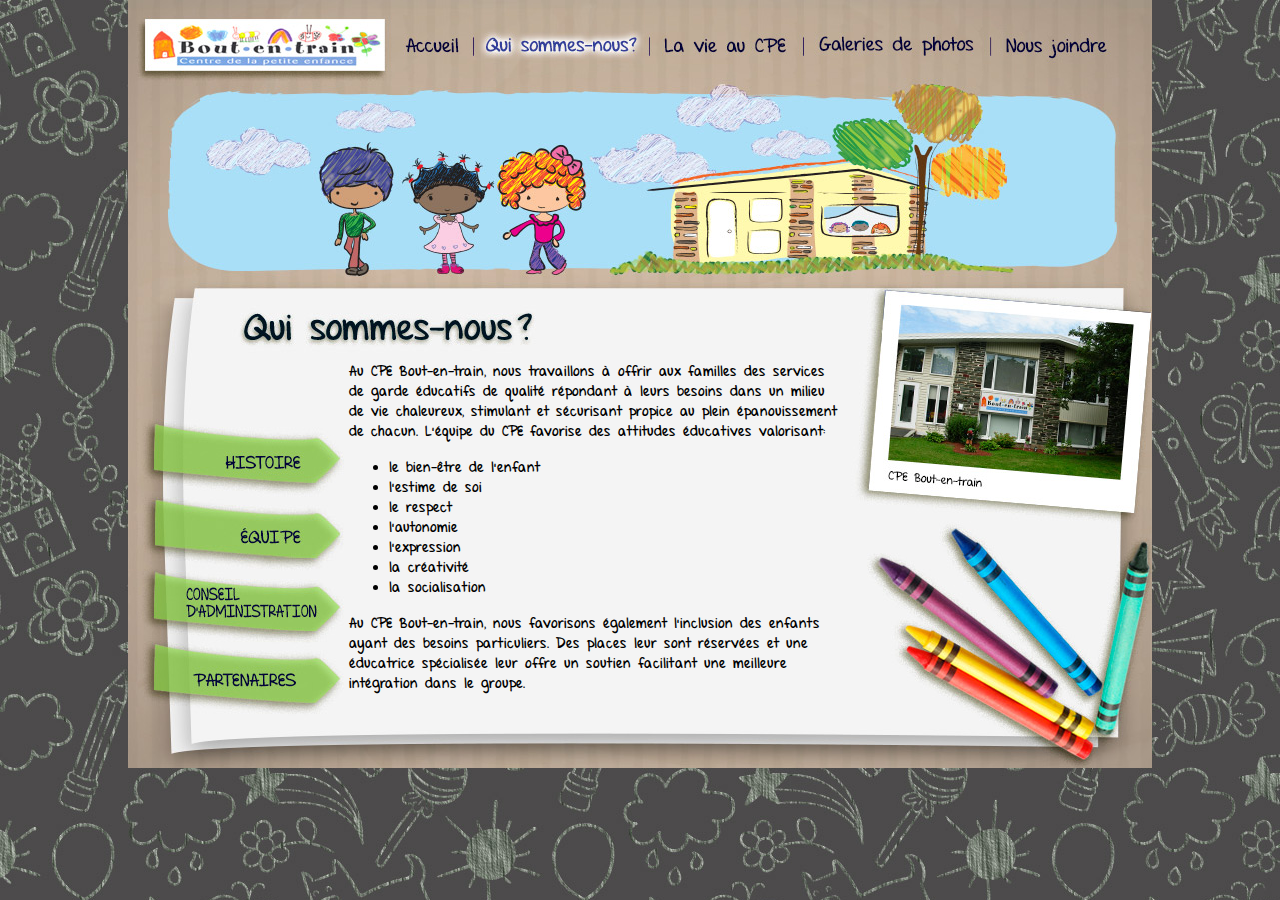
<file: quisommesnous.html>
<html>
<head>
<meta http-equiv="Content-Type" content="text/html; charset=utf-8">
<title>Qui sommes-nous</title>
<link href="styleCpe.css" rel="stylesheet" type="text/css">
<script type="text/javascript">
function MM_swapImgRestore() { //v3.0
  var i,x,a=document.MM_sr; for(i=0;a&&i<a.length&&(x=a[i])&&x.oSrc;i++) x.src=x.oSrc;
}
function MM_preloadImages() { //v3.0
  var d=document; if(d.images){ if(!d.MM_p) d.MM_p=new Array();
    var i,j=d.MM_p.length,a=MM_preloadImages.arguments; for(i=0; i<a.length; i++)
    if (a[i].indexOf("#")!=0){ d.MM_p[j]=new Image; d.MM_p[j++].src=a[i];}}
}

function MM_findObj(n, d) { //v4.01
  var p,i,x;  if(!d) d=document; if((p=n.indexOf("?"))>0&&parent.frames.length) {
    d=parent.frames[n.substring(p+1)].document; n=n.substring(0,p);}
  if(!(x=d[n])&&d.all) x=d.all[n]; for (i=0;!x&&i<d.forms.length;i++) x=d.forms[i][n];
  for(i=0;!x&&d.layers&&i<d.layers.length;i++) x=MM_findObj(n,d.layers[i].document);
  if(!x && d.getElementById) x=d.getElementById(n); return x;
}

function MM_swapImage() { //v3.0
  var i,j=0,x,a=MM_swapImage.arguments; document.MM_sr=new Array; for(i=0;i<(a.length-2);i+=3)
   if ((x=MM_findObj(a[i]))!=null){document.MM_sr[j++]=x; if(!x.oSrc) x.oSrc=x.src; x.src=a[i+2];}
}
</script>
<link rel="shortcut icon" href="images/Btt.ico">
</head>

<body onLoad="MM_preloadImages('images/AccueilRoll.jpg','images/QuiSommeNousRoll.jpg','images/LaVieRoll.jpg','images/GalerieMenuRoll.jpg','images/NousJoindreMenuRoll.jpg','images/HistoireRoll.jpg','images/QuiSommesConseilRoll.jpg','images/PartenaireRoll.jpg','images/equipeBoutonRoll_48.jpg')">
<table width="1024" border="0" align="center" cellpadding="0" cellspacing="0">
  <tr>
    <td colspan="3" align="left" valign="top"><table width="1024" border="0" cellspacing="0" cellpadding="0">
      <tr>
        <td width="267" height="78" align="left" valign="top"><a href="accueil.html"><img src="images/LogoCpe.jpg" width="267" height="78" alt="LogoCpe"></a></td>
        <td width="74" height="78" align="left" valign="top"><a href="accueil.html" onMouseOut="MM_swapImgRestore()" onMouseOver="MM_swapImage('Accueil','','images/AccueilRoll.jpg',1)"><img src="images/AccueilMenu.jpg" width="74" height="78" usemap="#AccueilMap" id="Accueil" border="0"></a></td>
        <td width="176" height="78" align="left" valign="top"><a href="quisommesnous.html" onMouseOut="MM_swapImgRestore()" onMouseOver="MM_swapImage('Quisommesnous','','images/QuiSommeNousRoll.jpg',1)"><img src="images/QuiSommeNousRoll.jpg" width="176" height="78" id="Quisommesnous"></a></td>
        <td width="153" height="78" align="left" valign="top"><a href="laviecpe.html" onMouseOut="MM_swapImgRestore()" onMouseOver="MM_swapImage('LaVieMenu','','images/LaVieRoll.jpg',1)"><img src="images/LaVieMenu.jpg" width="153" height="78" id="LaVieMenu"></a></td>
        <td width="185" height="78" align="left" valign="top"><a href="galeriephotos.html" onMouseOut="MM_swapImgRestore()" onMouseOver="MM_swapImage('GalerieMenu','','images/GalerieMenuRoll.jpg',1)"><img src="images/GalerieMenu.jpg" width="185" height="78" id="GalerieMenu"></a></td>
        <td width="169" height="78" align="left" valign="top"><a href="nousjoindre.html" onMouseOut="MM_swapImgRestore()" onMouseOver="MM_swapImage('NousJoindre','','images/NousJoindreMenuRoll.jpg',1)"><img src="images/NousJoindreMenu.jpg" width="169" height="78" id="NousJoindre"></a></td>
      </tr>
    </table></td>
  </tr>
  <tr>
    <td height="203" colspan="3" align="left" valign="top"><img src="images/Banniere.jpg" width="1024" height="203" alt="Banniere"></td>
  </tr>
  <tr>
    <td height="81" colspan="2" align="left" valign="top"><img src="images/TitreQuiSommesNous.jpg" width="715" height="81"></td>
    <td width="309" height="487" rowspan="3" align="left" valign="top"><a href="galeriephotos.html"><img src="images/QuiSommesNousPhotoMaison.jpg" alt="Quisommesnousphoto" width="309" height="487" border="0"></a></td>
  </tr>
  <tr>
    <td width="221" align="left" valign="top"><table width="220" border="0" cellspacing="0" cellpadding="0">
      <tr>
        <td width="220" height="57" align="left" valign="top"><img src="images/QuiSommesNousCoteGauche.jpg" width="221" height="57" alt="quicotegauche"></td>
      </tr>
      <tr>
        <td width="220" height="78" align="left" valign="top"><a href="histoire.html" onMouseOut="MM_swapImgRestore()" onMouseOver="MM_swapImage('quihistoire','','images/HistoireRoll.jpg',1)"><img src="images/QuiSommesHistoire.jpg" width="221" height="78" usemap="#quihistoireMap" id="quihistoire" border="0"></a></td>
      </tr>
      <tr>
        <td width="221" height="74" align="left" valign="top"><a href="equipe.html" onMouseOut="MM_swapImgRestore()" onMouseOver="MM_swapImage('Equipe','','images/equipeBoutonRoll_48.jpg',1)"><img src="images/equipeBouton_48.jpg" width="221" height="74" id="Equipe"></a></td>
      </tr>
      <tr>
        <td width="221" height="71" align="left" valign="top"><a href="conseil.html" onMouseOut="MM_swapImgRestore()" onMouseOver="MM_swapImage('Quiconseil','','images/QuiSommesConseilRoll.jpg',1)"><img src="images/QuiSommesConseil.jpg" width="221" height="71" usemap="#QuiconseilMap" id="Quiconseil" border="0"></a></td>
      </tr>
      <tr>
        <td width="221" height="88" align="left" valign="top"><a href="partenaires.html" onMouseOut="MM_swapImgRestore()" onMouseOver="MM_swapImage('quipartenaires','','images/PartenaireRoll.jpg',1)"><img src="images/QuiPartenaires.jpg" width="221" height="88" usemap="#quipartenairesMap" id="quipartenaires" border="0"></a></td>
      </tr>
    </table></td>
    <td width="494" height="368" align="left" valign="top" bgcolor="#F4F4F4"><p><span class="texte">Au CPE Bout-en-train, nous travaillons à offrir aux familles des services de garde éducatifs de qualité répondant à leurs besoins dans un milieu de vie chaleureux, stimulant et sécurisant propice au plein épanouissement de chacun.
L'équipe du CPE favorise des attitudes éducatives valorisant:
</span>
      <ul>
        <li class="texte">le bien-être de l'enfant
</li>
        <li class="texte">l’estime de soi</li>
        <li class="texte">le respect</li>
<li class="texte">l’autonomie</li>
<li class="texte">l’expression
</li>
<li class="texte">la créativité
</li>
<li class="texte">la socialisation </li>
 </ul>       <span class="texte">Au CPE Bout-en-train, nous favorisons également l’inclusion des enfants ayant des besoins particuliers. Des places leur sont réservées et une éducatrice spécialisée leur offre un soutien facilitant une meilleure intégration dans le groupe.</span>
</p></td>
  </tr>
  <tr>
    <td height="38" colspan="2" align="left" valign="top"><img src="images/QuiSommesNousBannerBas.jpg" width="715" height="38" alt="quisommesbas"></td>
  </tr>
</table>
<map name="quihistoireMap">
  <area shape="poly" coords="168,43" href="Histoire.html">
  <area shape="poly" coords="183,42" href="Histoire.html">
</map>
<map name="QuiconseilMap">
  <area shape="poly" coords="181,42" href="ConseilAdmon">
</map>

<map name="quipartenairesMap">
  <area shape="poly" coords="141,38" href="Partenaires.html">
</map>

<map name="AccueilMap">
  <area shape="poly" coords="45,48" href="#">
</map>
</body>
</html>
</file>
<file: styleCpe.css>
@charset "utf-8";

@font-face {
	font-family: 'SetFire';
	src: url('documents/SetFireToTheRain.ttf');
	font-weight: normal;
	font-style: normal;
}

body {
	background-image: url(images/Fond_gris_vert.jpg);
	background-repeat: repeat;
	margin-left: 0px;
	margin-top: 0px;
	margin-right: 0px;
	margin-bottom: 0px;
}
.texte {
	font-family: 'SetFire';
	font-size: 14px;
	font-style: normal;
	line-height: normal;
	font-weight: normal;
	font-variant: normal;
	text-transform: none;
	color: #000;
}

.tumbs{
	float: left;
	height: 90px;
	width: 122px;
	margin-top: 5px;
	margin-right: 5px;
}
a:link {
	font-family: 'SetFire';
	font-size: 14px;
	font-style: normal;
	line-height: normal;
	font-weight: normal;
	font-variant: normal;
	text-transform: none;
	color: #00F;
	text-decoration: underline;
}
a.bleu:link {
	font-family: 'SetFire';
	font-size: 14px;
	font-style: normal;
	line-height: normal;
	font-weight: normal;
	font-variant: normal;
	text-transform: none;
	color: #00F;
	text-decoration: underline;
}
a:hover {
	font-family: 'SetFire';
	font-size: 14px;
	font-style: normal;
	line-height: normal;
	font-weight: normal;
	font-variant: normal;
	text-transform: none;
	color: #0FF;
	text-decoration: underline;
}
a.turquoise:hover {
	font-family: 'SetFire';
	font-size: 14px;
	font-style: normal;
	line-height: normal;
	font-weight: normal;
	font-variant: normal;
	text-transform: none;
	color: #0FF;
	text-decoration: underline;
}
a:visited {
	font-family: 'SetFire';
	font-size: 14px;
	font-style: normal;
	line-height: normal;
	font-weight: normal;
	font-variant: normal;
	text-transform: none;
	color: #F0F;
	text-decoration: underline;
}
</file>
